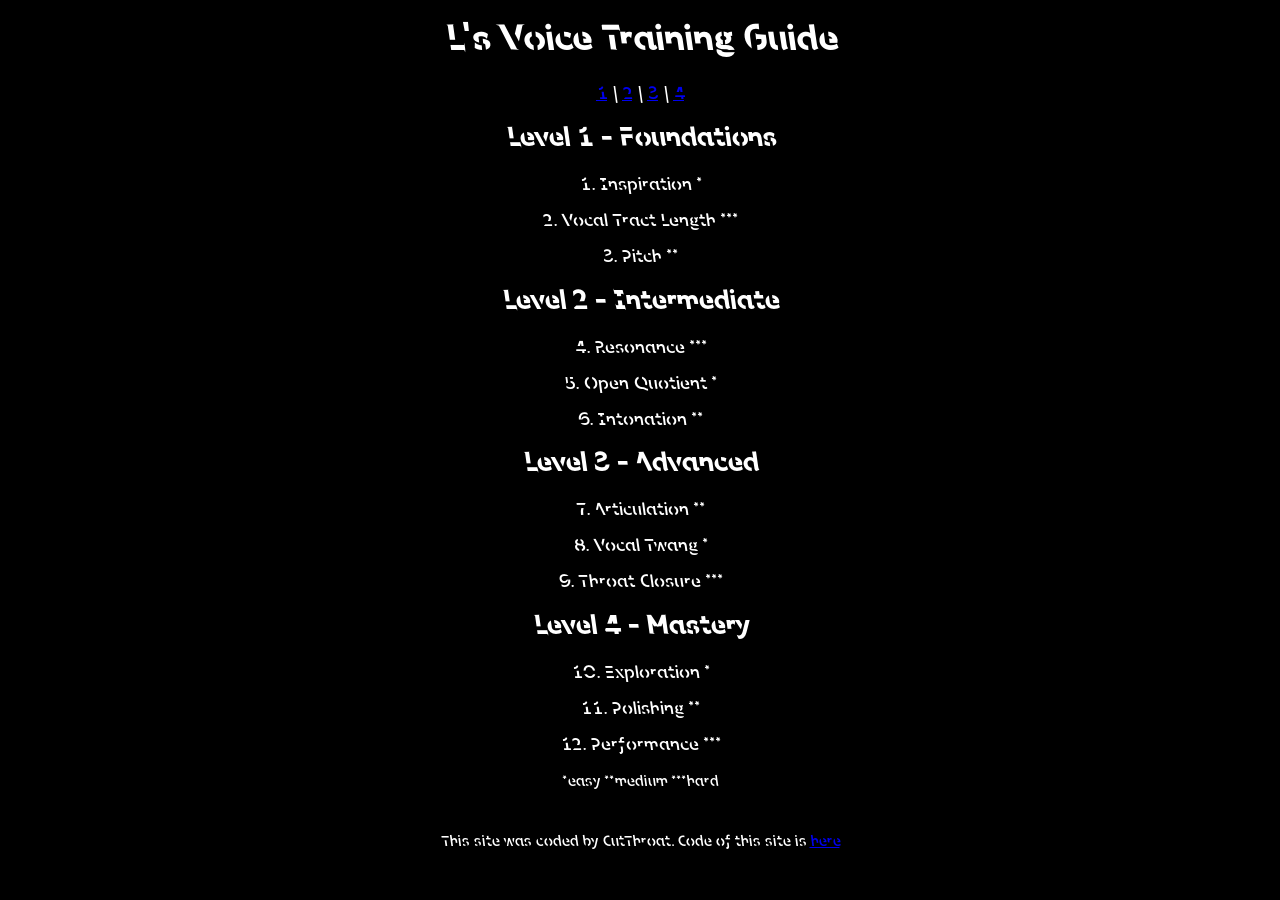
<file: index.html>
<!DOCTYPE html>
<html lang="en">
    <head>
        <link href="style/style.css" rel="stylesheet" type="text/css"/>
        <meta name="author" content="CutThroat">
        <meta name="description" content="Home page of L's Voice Training Guide Website">
        <meta charset="utf-8">
    </head>
    <body>
        <h1>L's Voice Training Guide</h1>
        <p><a href="1.html">1</a> | <a href="2.html">2</a> | <a href="3.html">3</a> | <a href="4.html">4</a></p>
        <h2>Level 1 - Foundations</h2>
        <p>1. Inspiration *</p>
        <p>2. Vocal Tract Length ***</p>
        <p>3. Pitch **</p>
        <h2>Level 2 - Intermediate</h2>
        <p>4. Resonance ***</p>
        <p>5. Open Quotient *</p>
        <p>6. Intonation **</p>
        <h2>Level 3 - Advanced</h2>
        <p>7. Articulation **</p>
        <p>8. Vocal Twang *</p>
        <p>9. Throat Closure ***</p>
        <h2>Level 4 - Mastery</h2>
        <p>10. Exploration *</p>
        <p>11. Polishing **</p>
        <p>12. Performance ***</p>
        <small>*easy **medium ***hard</small>
        <br>
        <br>
        <br>
        <footer><small>This site was coded by CutThroat. Code of this site is <a href="https://github.com/cutthroat78/Ls-Voice-Guide-Website">here</a></small></footer>
    </body>
</html>
</file>
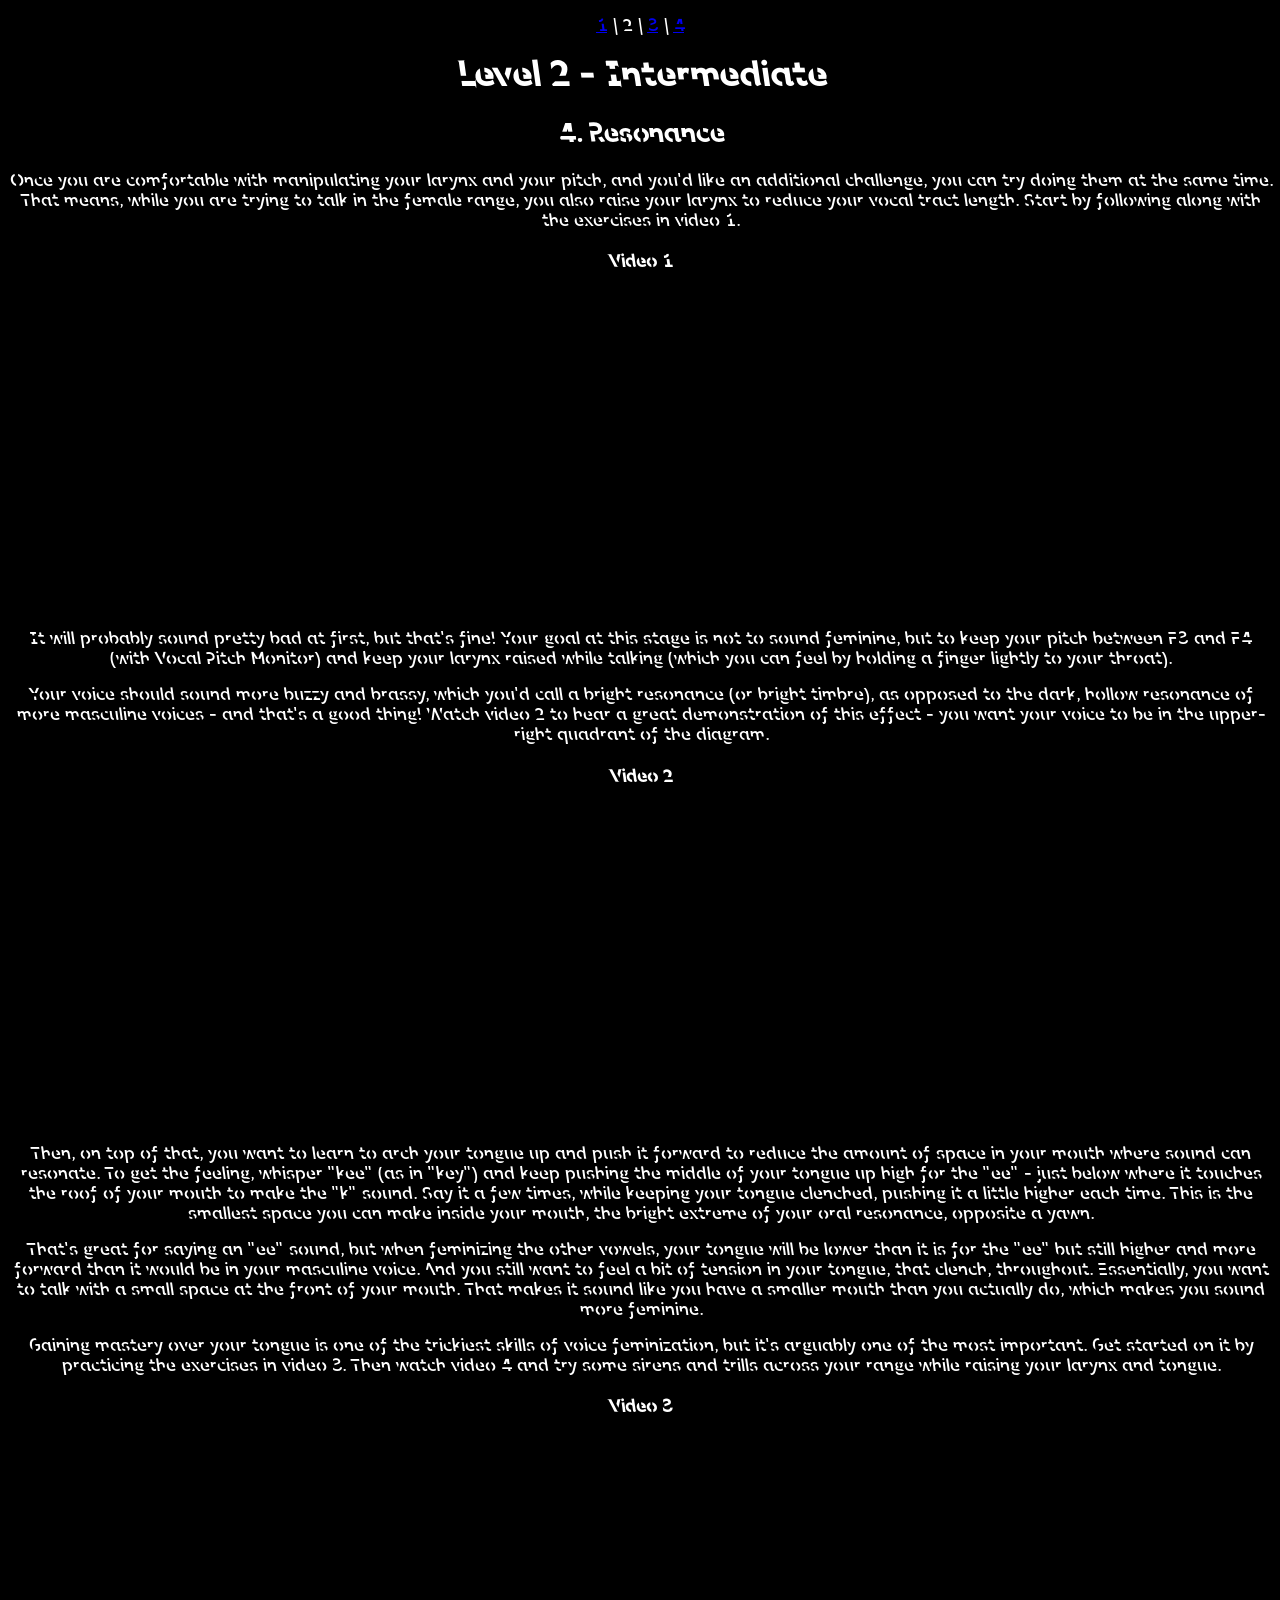
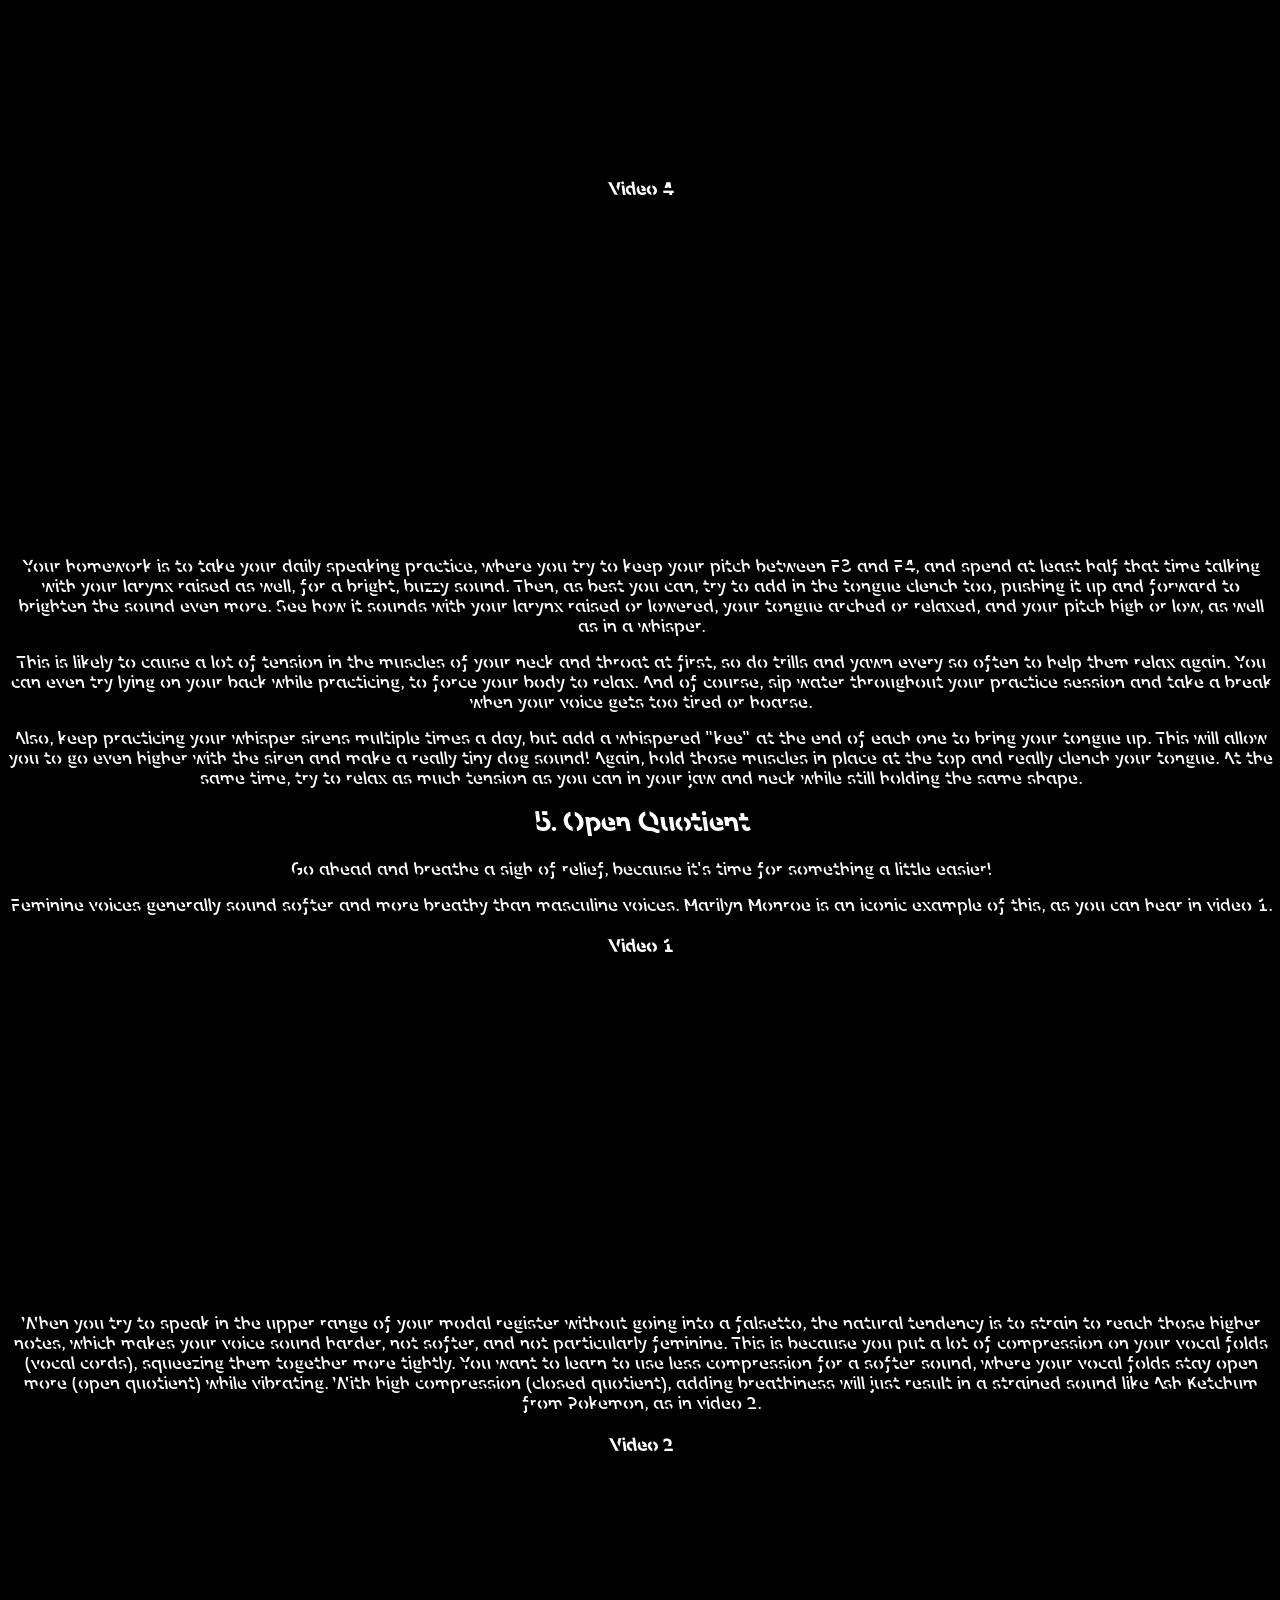
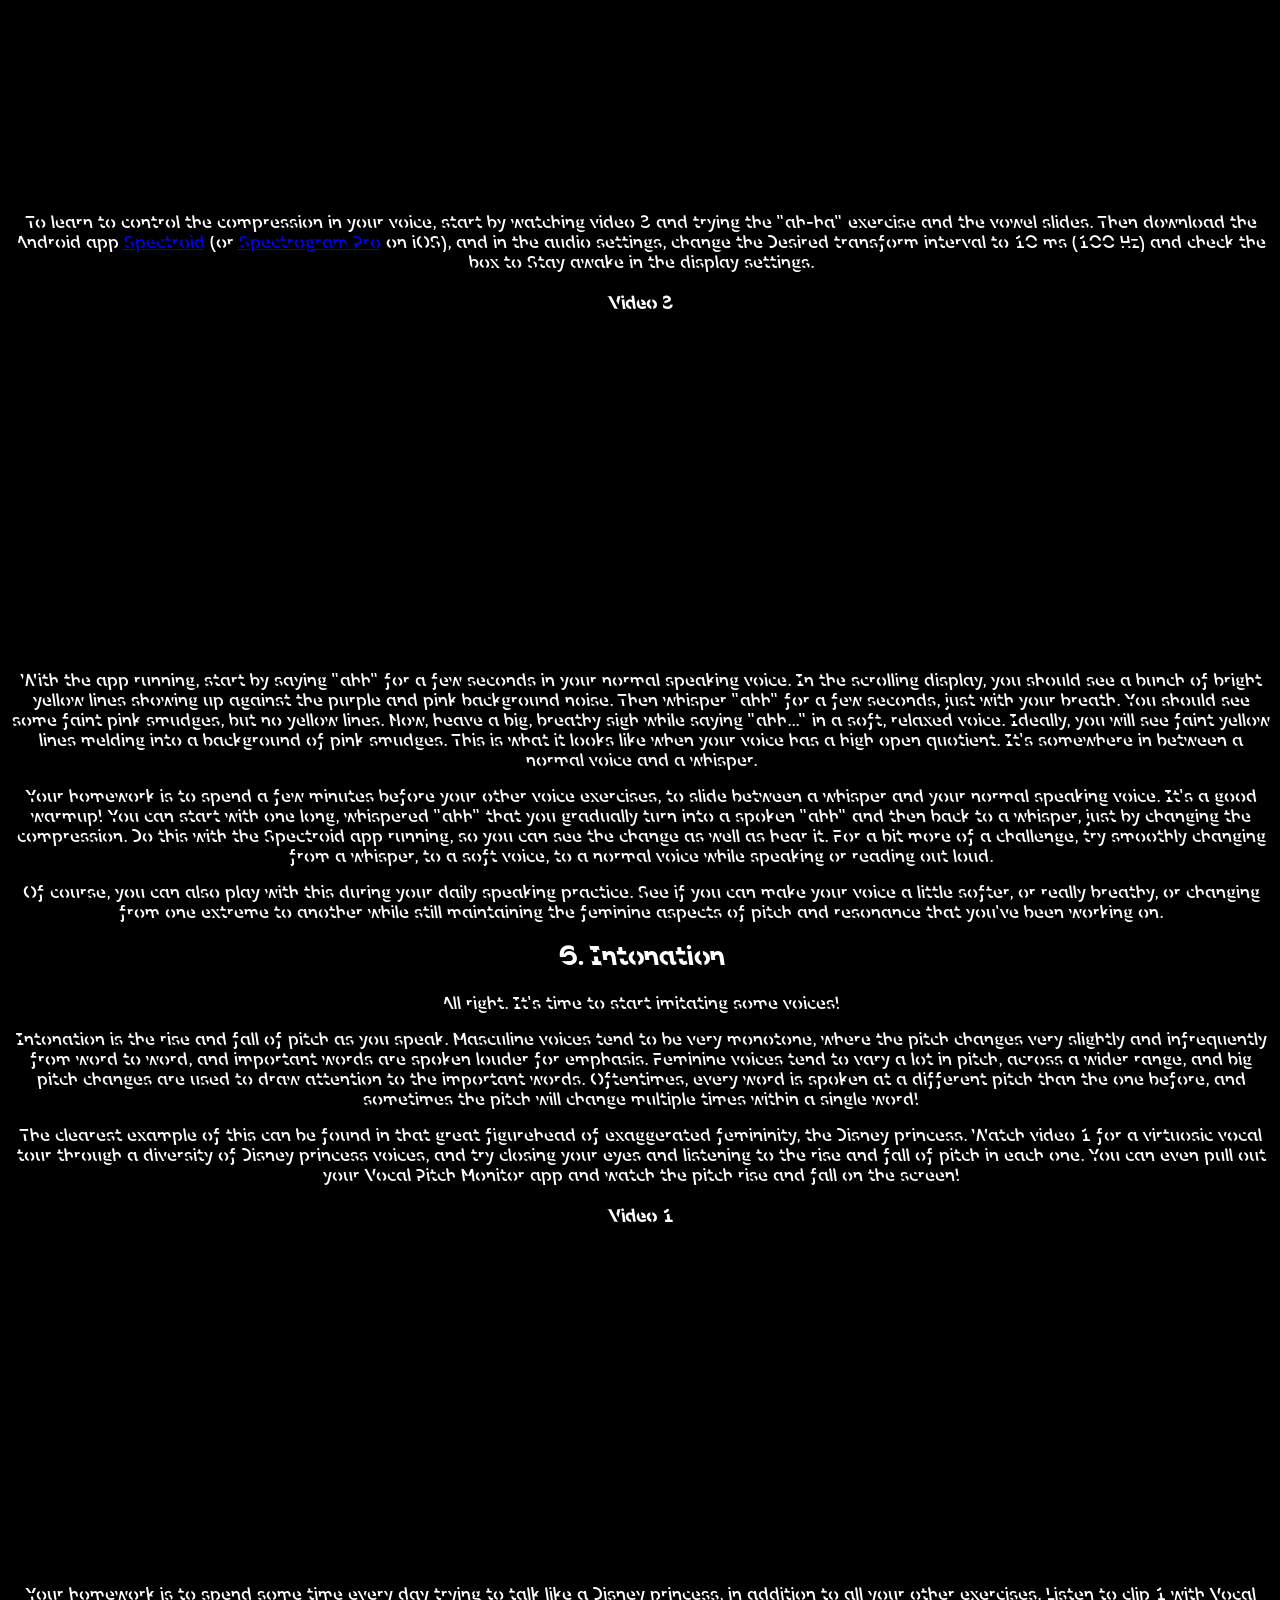
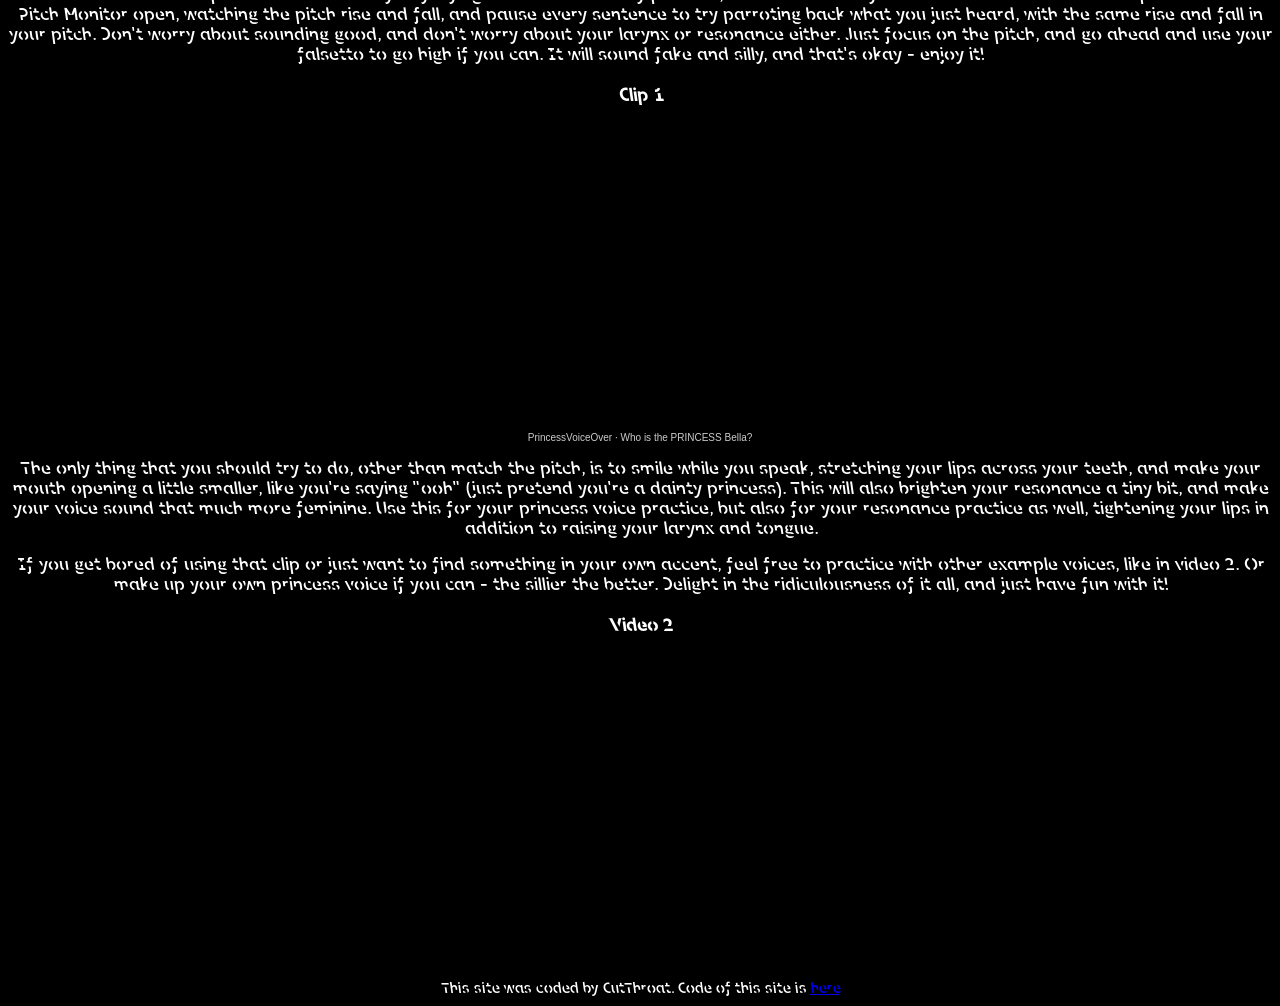
<file: 2.html>
<!DOCTYPE html>
<html lang="en">
    <head>
        <link href="style/style.css" rel="stylesheet" type="text/css"/>
        <meta name="author" content="CutThroat">
        <meta name="description" content="2nd Level of L's Voice Training Guide Website">
        <meta charset="utf-8">
    </head>
    <body>
        <p><a href="1.html">1</a> | <a>2</a> | <a href="3.html">3</a> | <a href="4.html">4</a></p>
        <h1>Level 2 - Intermediate</h1>
        <h2>4. Resonance</h2>
        <p>Once you are comfortable with manipulating your larynx and your pitch, and you'd like an additional challenge, you can try doing them at the same time. That means, while you are trying to talk in the female range, you also raise your larynx to reduce your vocal tract length. Start by following along with the exercises in video 1.</p>
        <h4>Video 1</h4>
        <iframe width="560" height="315" src="https://www.youtube.com/embed/iTViDd0QPEI" frameborder="0" allow="accelerometer; autoplay; clipboard-write; encrypted-media; gyroscope; picture-in-picture" allowfullscreen></iframe>
        <p>It will probably sound pretty bad at first, but that's fine! Your goal at this stage is not to sound feminine, but to keep your pitch between F3 and F4 (with Vocal Pitch Monitor) and keep your larynx raised while talking (which you can feel by holding a finger lightly to your throat).</p>
        <p>Your voice should sound more buzzy and brassy, which you'd call a bright resonance (or bright timbre), as opposed to the dark, hollow resonance of more masculine voices - and that's a good thing! Watch video 2 to hear a great demonstration of this effect - you want your voice to be in the upper-right quadrant of the diagram.</p>
        <h4>Video 2</h4>
        <iframe width="560" height="315" src="https://www.youtube.com/embed/21ZfGPp-Ves" frameborder="0" allow="accelerometer; autoplay; clipboard-write; encrypted-media; gyroscope; picture-in-picture" allowfullscreen></iframe>
        <p>Then, on top of that, you want to learn to arch your tongue up and push it forward to reduce the amount of space in your mouth where sound can resonate. To get the feeling, whisper "kee" (as in "key") and keep pushing the middle of your tongue up high for the "ee" - just below where it touches the roof of your mouth to make the "k" sound. Say it a few times, while keeping your tongue clenched, pushing it a little higher each time. This is the smallest space you can make inside your mouth, the bright extreme of your oral resonance, opposite a yawn.</p>
        <p>That's great for saying an "ee" sound, but when feminizing the other vowels, your tongue will be lower than it is for the "ee" but still higher and more forward than it would be in your masculine voice. And you still want to feel a bit of tension in your tongue, that clench, throughout. Essentially, you want to talk with a small space at the front of your mouth. That makes it sound like you have a smaller mouth than you actually do, which makes you sound more feminine.</p>
        <p>Gaining mastery over your tongue is one of the trickiest skills of voice feminization, but it's arguably one of the most important. Get started on it by practicing the exercises in video 3. Then watch video 4 and try some sirens and trills across your range while raising your larynx and tongue.</p>
        <h4>Video 3</h4>
        <iframe width="560" height="315" src="https://www.youtube.com/embed/yFot-l2iVHw" frameborder="0" allow="accelerometer; autoplay; clipboard-write; encrypted-media; gyroscope; picture-in-picture" allowfullscreen></iframe>
        <h4>Video 4</h4>
        <iframe width="560" height="315" src="https://www.youtube.com/embed/biZN6zcBpVo" frameborder="0" allow="accelerometer; autoplay; clipboard-write; encrypted-media; gyroscope; picture-in-picture" allowfullscreen></iframe>
        <p>Your homework is to take your daily speaking practice, where you try to keep your pitch between F3 and F4, and spend at least half that time talking with your larynx raised as well, for a bright, buzzy sound. Then, as best you can, try to add in the tongue clench too, pushing it up and forward to brighten the sound even more. See how it sounds with your larynx raised or lowered, your tongue arched or relaxed, and your pitch high or low, as well as in a whisper.</p>
        <p>This is likely to cause a lot of tension in the muscles of your neck and throat at first, so do trills and yawn every so often to help them relax again. You can even try lying on your back while practicing, to force your body to relax. And of course, sip water throughout your practice session and take a break when your voice gets too tired or hoarse.</p>
        <p>Also, keep practicing your whisper sirens multiple times a day, but add a whispered "kee" at the end of each one to bring your tongue up. This will allow you to go even higher with the siren and make a really tiny dog sound! Again, hold those muscles in place at the top and really clench your tongue. At the same time, try to relax as much tension as you can in your jaw and neck while still holding the same shape.</p>
        <h2>5. Open Quotient</h2>
        <p>Go ahead and breathe a sigh of relief, because it's time for something a little easier!</p>
        <p>Feminine voices generally sound softer and more breathy than masculine voices. Marilyn Monroe is an iconic example of this, as you can hear in video 1.</p>
        <h4>Video 1</h4>
        <iframe width="560" height="315" src="https://www.youtube.com/embed/ikUjhv4iT58" frameborder="0" allow="accelerometer; autoplay; clipboard-write; encrypted-media; gyroscope; picture-in-picture" allowfullscreen></iframe>
        <p>When you try to speak in the upper range of your modal register without going into a falsetto, the natural tendency is to strain to reach those higher notes, which makes your voice sound harder, not softer, and not particularly feminine. This is because you put a lot of compression on your vocal folds (vocal cords), squeezing them together more tightly. You want to learn to use less compression for a softer sound, where your vocal folds stay open more (open quotient) while vibrating. With high compression (closed quotient), adding breathiness will just result in a strained sound like Ash Ketchum from Pokemon, as in video 2.</p>
        <h4>Video 2</h4>
        <iframe width="560" height="315" src="https://www.youtube.com/embed/s-0DuYcWeBE" frameborder="0" allow="accelerometer; autoplay; clipboard-write; encrypted-media; gyroscope; picture-in-picture" allowfullscreen></iframe>
        <p>To learn to control the compression in your voice, start by watching video 3 and trying the "ah-ha" exercise and the vowel slides. Then download the Android app <a href="https://play.google.com/store/apps/details?id=org.intoorbit.spectrum&hl=en_US">Spectroid</a> (or <a href="https://apps.apple.com/us/app/spectrogram-pro-with-super-smooth-60hz-update/id415301721">Spectrogram Pro</a> on iOS), and in the audio settings, change the Desired transform interval to 10 ms (100 Hz) and check the box to Stay awake in the display settings.</p>
        <h4>Video 3</h4>
        <iframe width="560" height="315" src="https://www.youtube.com/embed/J9K74QEzntA?start=240" frameborder="0" allow="accelerometer; autoplay; clipboard-write; encrypted-media; gyroscope; picture-in-picture" allowfullscreen></iframe>
        <p>With the app running, start by saying "ahh" for a few seconds in your normal speaking voice. In the scrolling display, you should see a bunch of bright yellow lines showing up against the purple and pink background noise. Then whisper "ahh" for a few seconds, just with your breath. You should see some faint pink smudges, but no yellow lines. Now, heave a big, breathy sigh while saying "ahh..." in a soft, relaxed voice. Ideally, you will see faint yellow lines melding into a background of pink smudges. This is what it looks like when your voice has a high open quotient. It's somewhere in between a normal voice and a whisper.</p>
        <p>Your homework is to spend a few minutes before your other voice exercises, to slide between a whisper and your normal speaking voice. It's a good warmup! You can start with one long, whispered "ahh" that you gradually turn into a spoken "ahh" and then back to a whisper, just by changing the compression. Do this with the Spectroid app running, so you can see the change as well as hear it. For a bit more of a challenge, try smoothly changing from a whisper, to a soft voice, to a normal voice while speaking or reading out loud.</p>
        <p>Of course, you can also play with this during your daily speaking practice. See if you can make your voice a little softer, or really breathy, or changing from one extreme to another while still maintaining the feminine aspects of pitch and resonance that you've been working on.</p>
        <h2>6. Intonation</h2>
        <p>All right. It's time to start imitating some voices!</p>
        <p>Intonation is the rise and fall of pitch as you speak. Masculine voices tend to be very monotone, where the pitch changes very slightly and infrequently from word to word, and important words are spoken louder for emphasis. Feminine voices tend to vary a lot in pitch, across a wider range, and big pitch changes are used to draw attention to the important words. Oftentimes, every word is spoken at a different pitch than the one before, and sometimes the pitch will change multiple times within a single word!</p>
        <p>The clearest example of this can be found in that great figurehead of exaggerated femininity, the Disney princess. Watch video 1 for a virtuosic vocal tour through a diversity of Disney princess voices, and try closing your eyes and listening to the rise and fall of pitch in each one. You can even pull out your Vocal Pitch Monitor app and watch the pitch rise and fall on the screen!</p>
        <h4>Video 1</h4>
        <iframe width="560" height="315" src="https://www.youtube.com/embed/O5zntdPGd00?start=223" frameborder="0" allow="accelerometer; autoplay; clipboard-write; encrypted-media; gyroscope; picture-in-picture" allowfullscreen></iframe>
        <p>Your homework is to spend some time every day trying to talk like a Disney princess, in addition to all your other exercises. Listen to clip 1 with Vocal Pitch Monitor open, watching the pitch rise and fall, and pause every sentence to try parroting back what you just heard, with the same rise and fall in your pitch. Don't worry about sounding good, and don't worry about your larynx or resonance either. Just focus on the pitch, and go ahead and use your falsetto to go high if you can. It will sound fake and silly, and that's okay - enjoy it!</p>
        <h4>Clip 1</h4>
        <iframe width="100%" height="300" scrolling="no" frameborder="no" allow="autoplay" src="https://w.soundcloud.com/player/?url=https%3A//api.soundcloud.com/tracks/110794074&color=%23ff5500&auto_play=false&hide_related=false&show_comments=true&show_user=true&show_reposts=false&show_teaser=true&visual=true"></iframe><div style="font-size: 10px; color: #cccccc;line-break: anywhere;word-break: normal;overflow: hidden;white-space: nowrap;text-overflow: ellipsis; font-family: Interstate,Lucida Grande,Lucida Sans Unicode,Lucida Sans,Garuda,Verdana,Tahoma,sans-serif;font-weight: 100;"><a href="https://soundcloud.com/princessvoiceover" title="PrincessVoiceOver" target="_blank" style="color: #cccccc; text-decoration: none;">PrincessVoiceOver</a> · <a href="https://soundcloud.com/princessvoiceover/about-princess-voice-over" title="Who is the PRINCESS Bella?" target="_blank" style="color: #cccccc; text-decoration: none;">Who is the PRINCESS Bella?</a></div>
        <p>The only thing that you should try to do, other than match the pitch, is to smile while you speak, stretching your lips across your teeth, and make your mouth opening a little smaller, like you're saying "ooh" (just pretend you're a dainty princess). This will also brighten your resonance a tiny bit, and make your voice sound that much more feminine. Use this for your princess voice practice, but also for your resonance practice as well, tightening your lips in addition to raising your larynx and tongue.</p>
        <p>If you get bored of using that clip or just want to find something in your own accent, feel free to practice with other example voices, like in video 2. Or make up your own princess voice if you can - the sillier the better. Delight in the ridiculousness of it all, and just have fun with it!</p>
        <h4>Video 2</h4>
        <iframe width="560" height="315" src="https://www.youtube.com/embed/G4pLz-_CImE" frameborder="0" allow="accelerometer; autoplay; clipboard-write; encrypted-media; gyroscope; picture-in-picture" allowfullscreen></iframe>
        <footer><small>This site was coded by CutThroat. Code of this site is <a href="https://github.com/cutthroat78/Ls-Voice-Guide-Website">here</a></small></footer>
    </body>
</html>
</file>
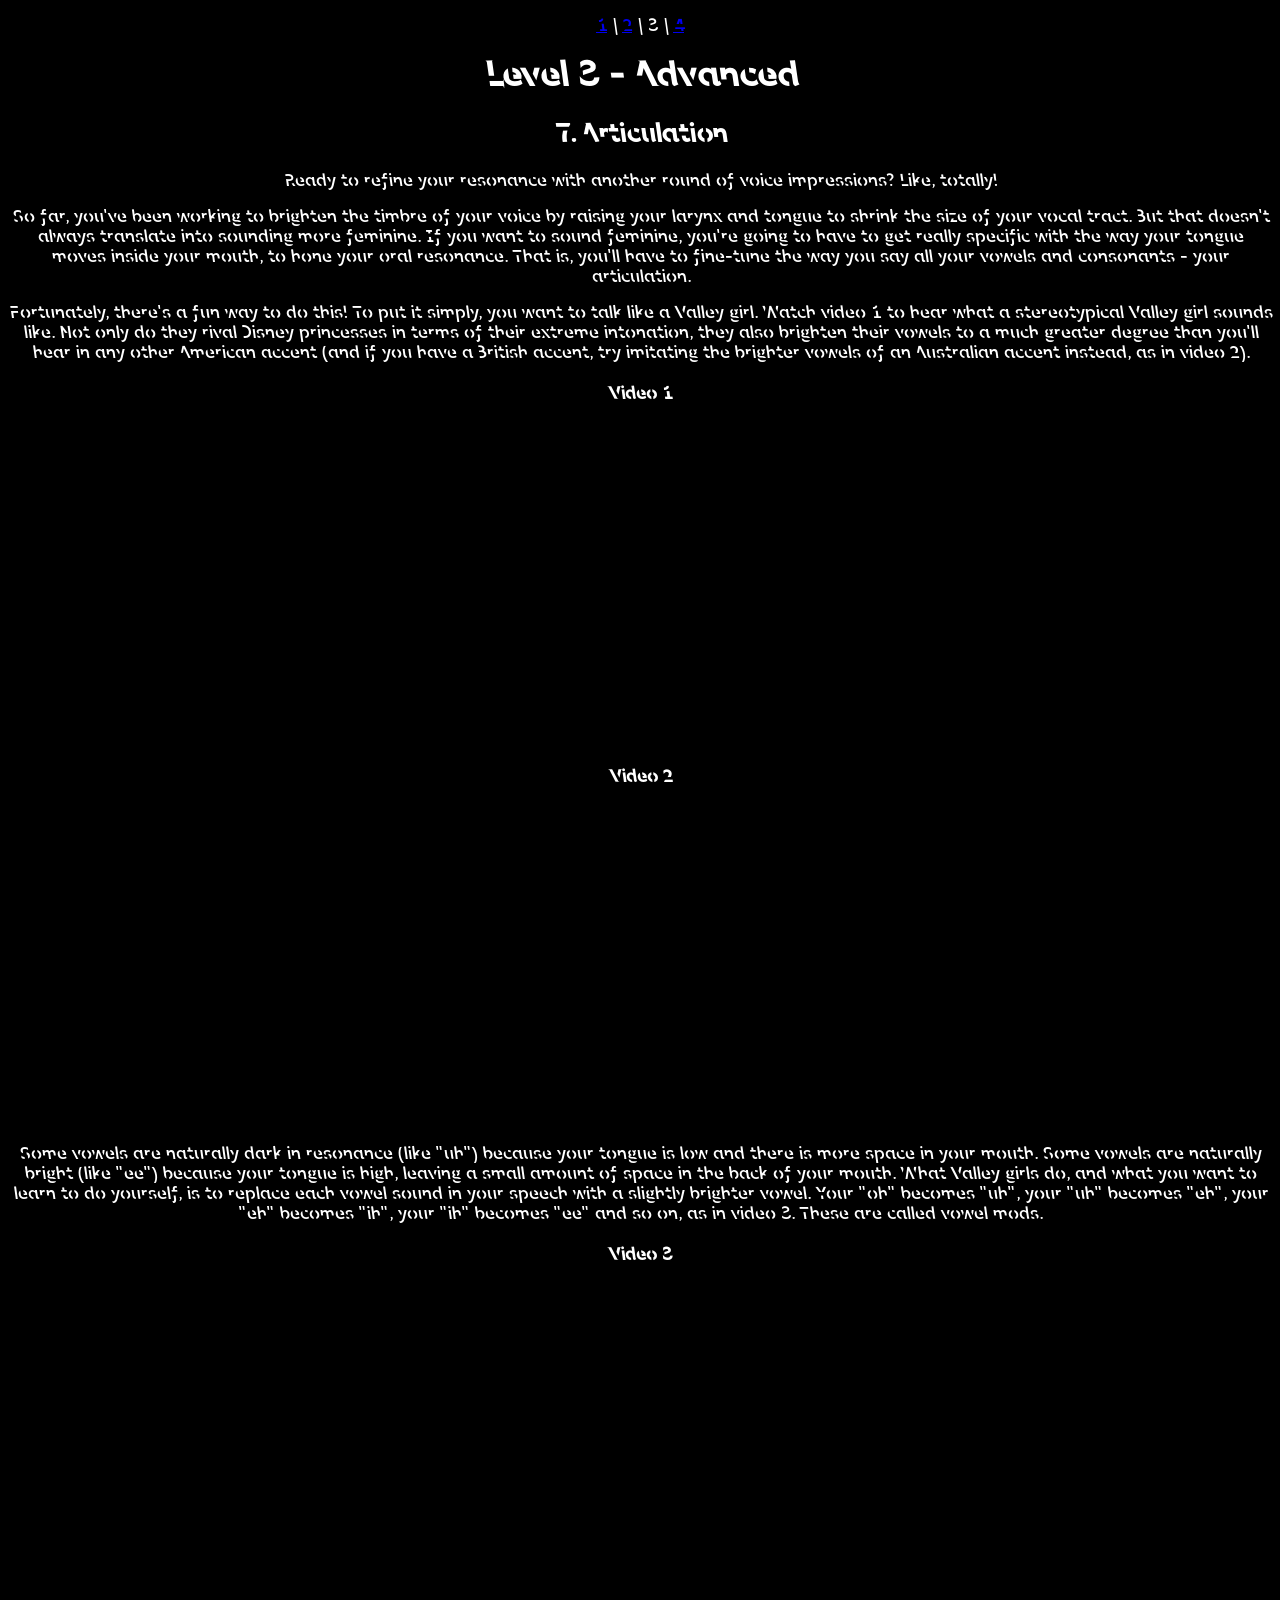
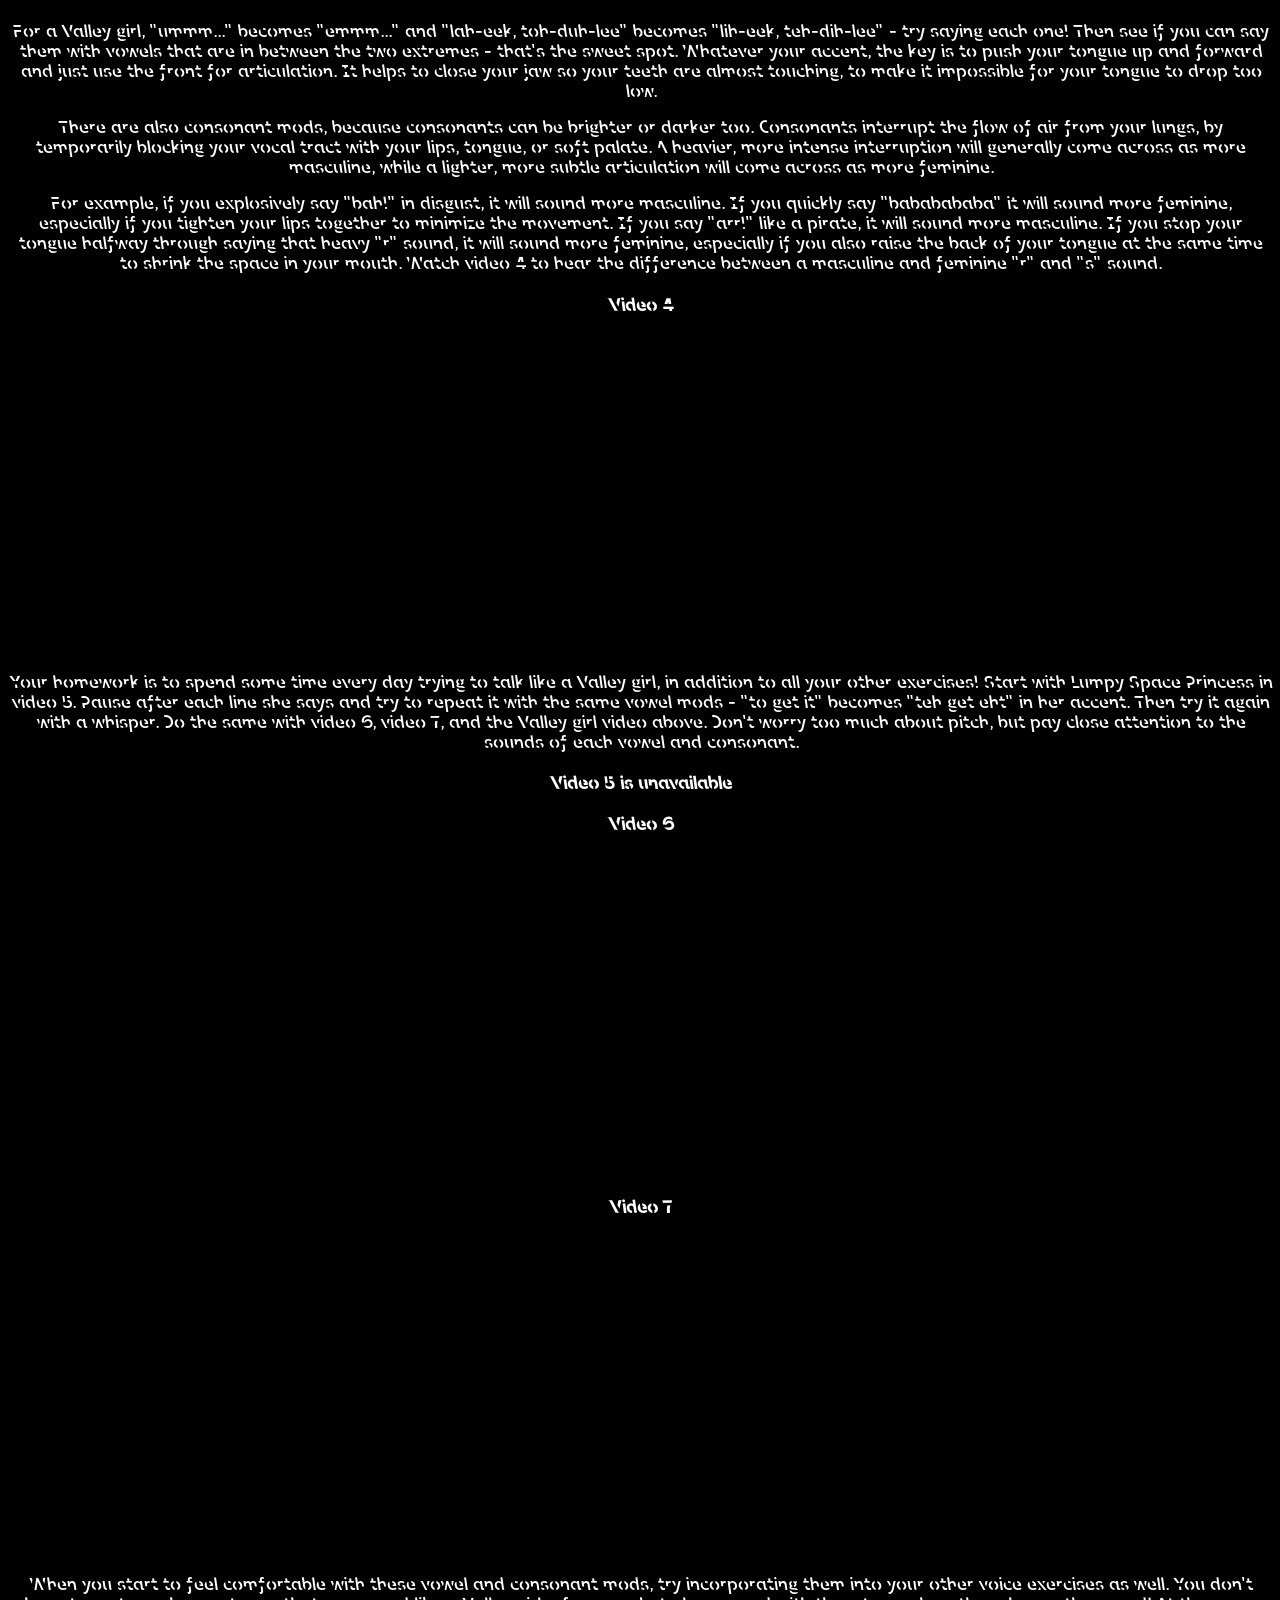
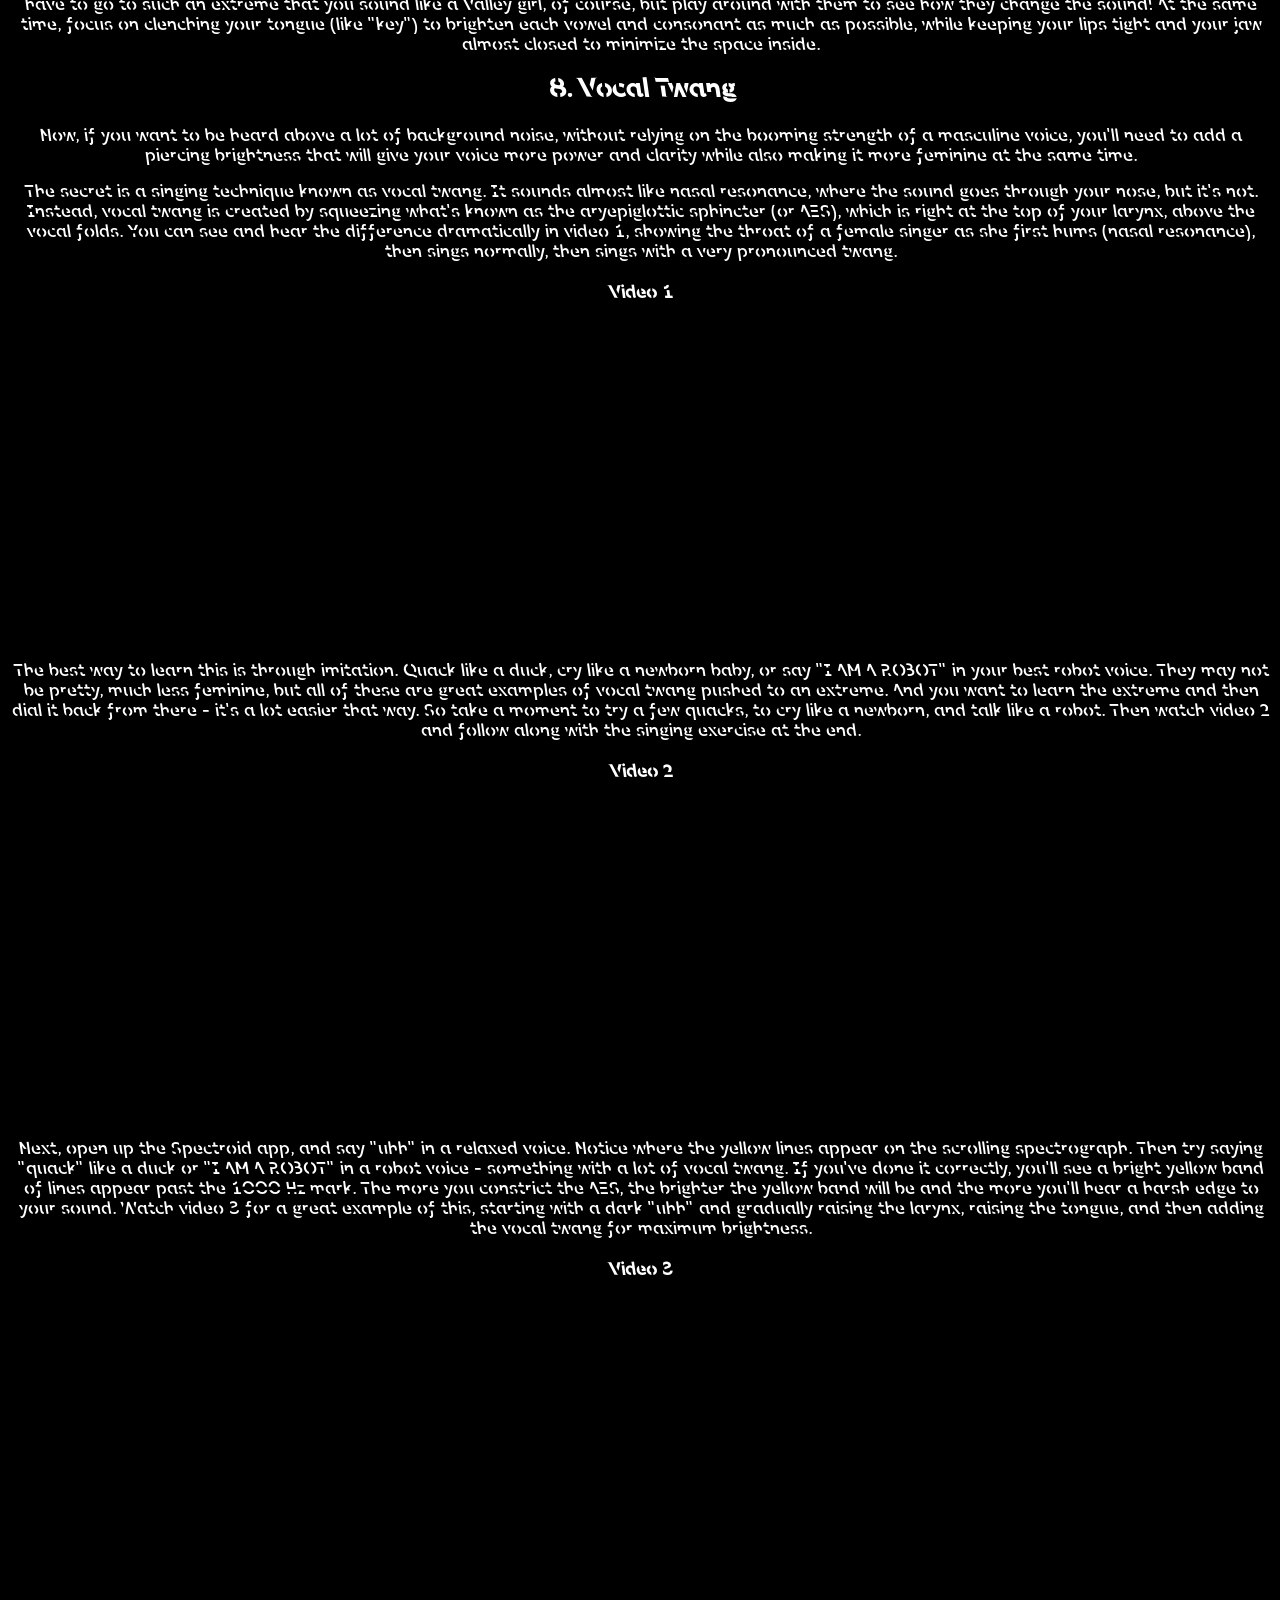
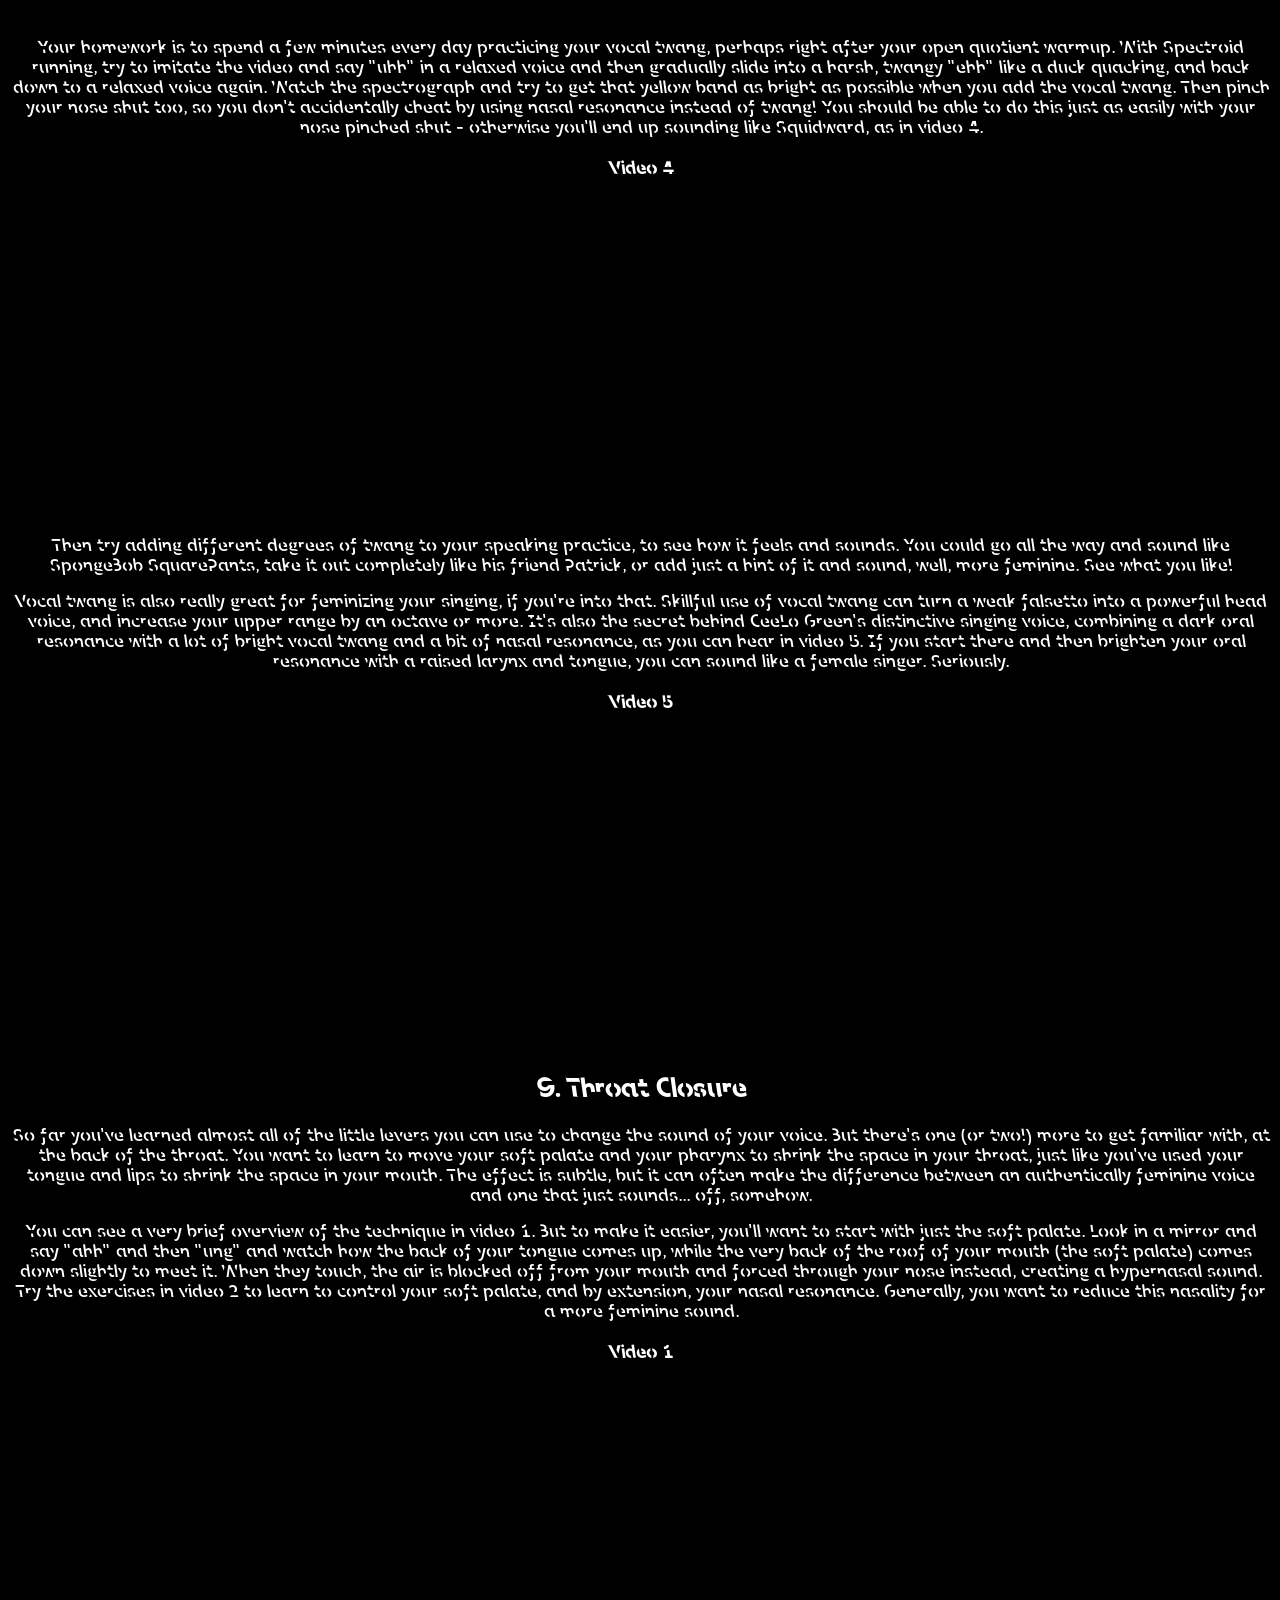
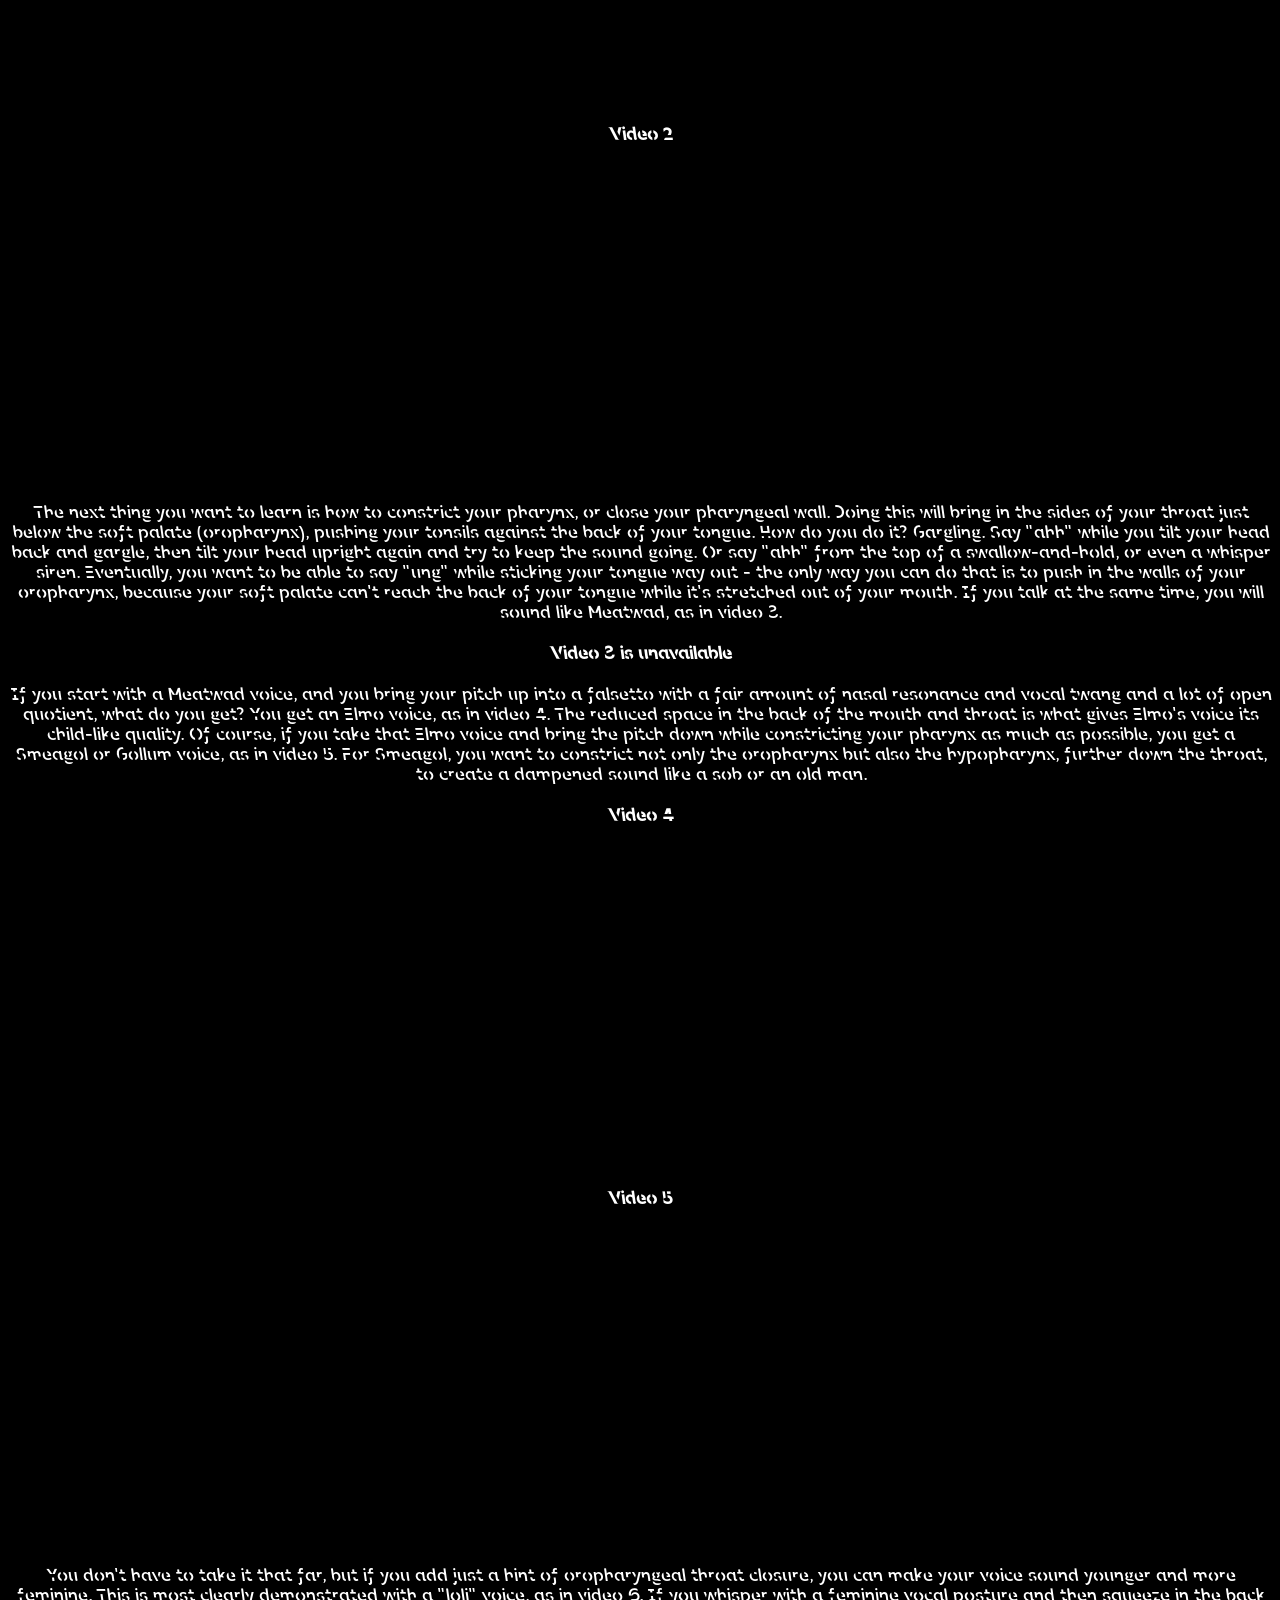
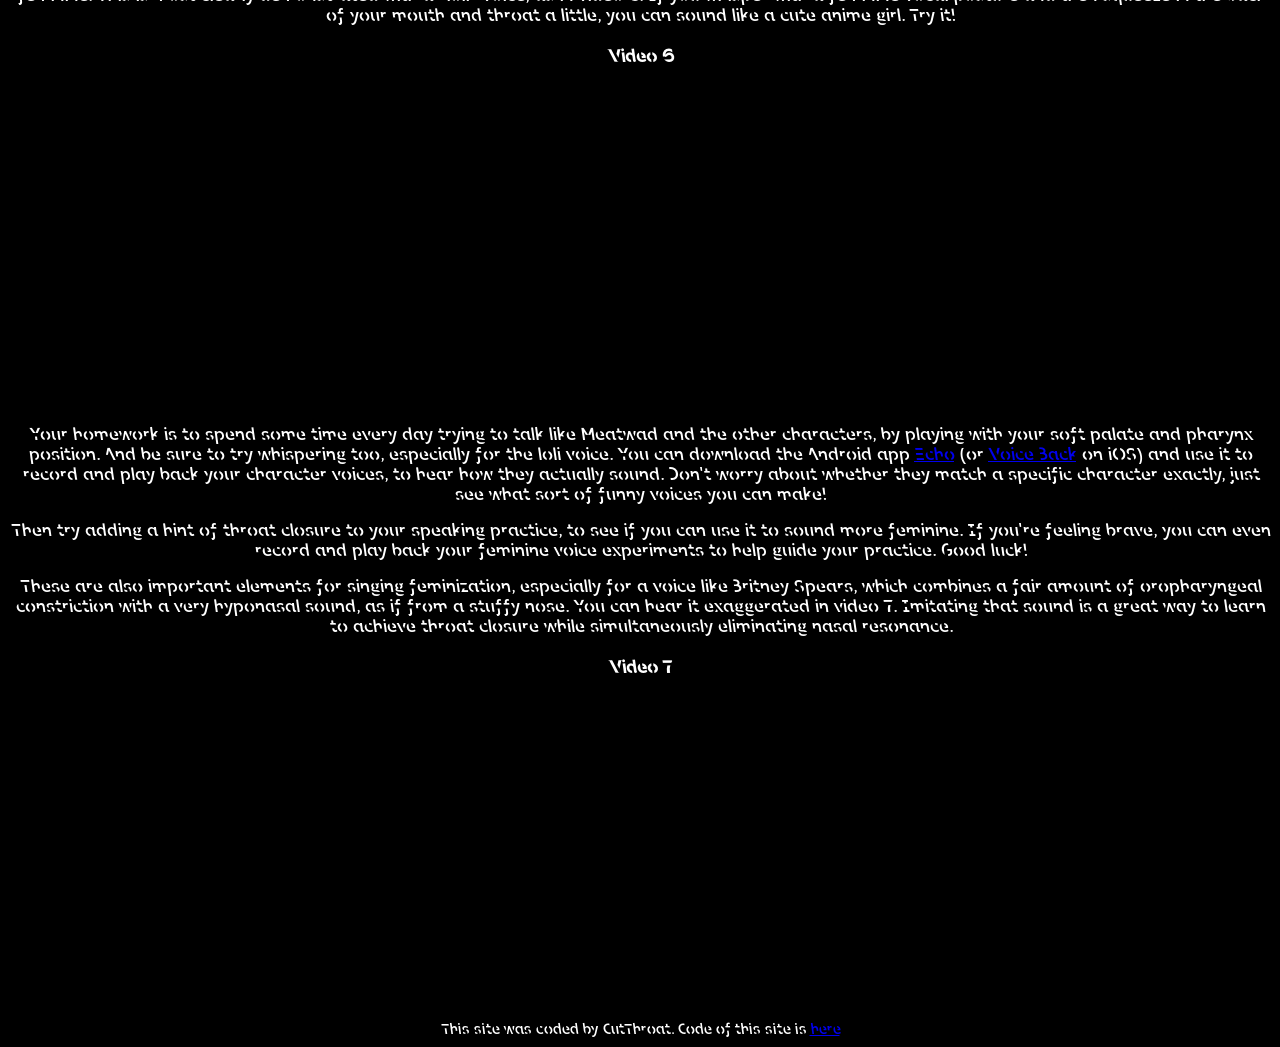
<file: 3.html>
<!DOCTYPE html>
<html lang="en">
    <head>
        <link href="style/style.css" rel="stylesheet" type="text/css"/>
        <meta name="author" content="CutThroat">
        <meta name="description" content="3rd Level of L's Voice Training Guide Website">
        <meta charset="utf-8">
    </head>
    <body>
        <p><a href="1.html">1</a> | <a href="2.html">2</a> | <a>3</a> | <a href="4.html">4</a></p>
        <h1>Level 3 - Advanced</h1>
        <h2>7. Articulation</h2>
        <p>Ready to refine your resonance with another round of voice impressions? Like, totally!</p>
        <p>So far, you've been working to brighten the timbre of your voice by raising your larynx and tongue to shrink the size of your vocal tract. But that doesn't always translate into sounding more feminine. If you want to sound feminine, you're going to have to get really specific with the way your tongue moves inside your mouth, to hone your oral resonance. That is, you'll have to fine-tune the way you say all your vowels and consonants - your articulation.</p>
        <p>Fortunately, there's a fun way to do this! To put it simply, you want to talk like a Valley girl. Watch video 1 to hear what a stereotypical Valley girl sounds like. Not only do they rival Disney princesses in terms of their extreme intonation, they also brighten their vowels to a much greater degree than you'll hear in any other American accent (and if you have a British accent, try imitating the brighter vowels of an Australian accent instead, as in video 2).</p>
        <h4>Video 1</h4>
        <iframe width="560" height="315" src="https://www.youtube.com/embed/XPv5vradEw8" frameborder="0" allow="accelerometer; autoplay; clipboard-write; encrypted-media; gyroscope; picture-in-picture" allowfullscreen></iframe>
        <h4>Video 2</h4>
        <iframe width="560" height="315" src="https://www.youtube.com/embed/mIBg-w6TNLE" frameborder="0" allow="accelerometer; autoplay; clipboard-write; encrypted-media; gyroscope; picture-in-picture" allowfullscreen></iframe>
        <p>Some vowels are naturally dark in resonance (like "uh") because your tongue is low and there is more space in your mouth. Some vowels are naturally bright (like "ee") because your tongue is high, leaving a small amount of space in the back of your mouth. What Valley girls do, and what you want to learn to do yourself, is to replace each vowel sound in your speech with a slightly brighter vowel. Your "oh" becomes "uh", your "uh" becomes "eh", your "eh" becomes "ih", your "ih" becomes "ee" and so on, as in video 3. These are called vowel mods.</p>
        <h4>Video 3</h4>
        <iframe width="560" height="315" src="https://www.youtube.com/embed/dZKzuVfUv3E?start=62" frameborder="0" allow="accelerometer; autoplay; clipboard-write; encrypted-media; gyroscope; picture-in-picture" allowfullscreen></iframe>
        <p>For a Valley girl, "ummm..." becomes "emmm..." and "lah-eek, toh-duh-lee" becomes "lih-eek, teh-dih-lee" - try saying each one! Then see if you can say them with vowels that are in between the two extremes - that's the sweet spot. Whatever your accent, the key is to push your tongue up and forward and just use the front for articulation. It helps to close your jaw so your teeth are almost touching, to make it impossible for your tongue to drop too low.</p>
        <p>There are also consonant mods, because consonants can be brighter or darker too. Consonants interrupt the flow of air from your lungs, by temporarily blocking your vocal tract with your lips, tongue, or soft palate. A heavier, more intense interruption will generally come across as more masculine, while a lighter, more subtle articulation will come across as more feminine.</p>
        <p>For example, if you explosively say "bah!" in disgust, it will sound more masculine. If you quickly say "bababababa" it will sound more feminine, especially if you tighten your lips together to minimize the movement. If you say "arr!" like a pirate, it will sound more masculine. If you stop your tongue halfway through saying that heavy "r" sound, it will sound more feminine, especially if you also raise the back of your tongue at the same time to shrink the space in your mouth. Watch video 4 to hear the difference between a masculine and feminine "r" and "s" sound.</p>
        <h4>Video 4</h4>
        <iframe width="560" height="315" src="https://www.youtube.com/embed/lGHoIjPJ7nc?start=164" frameborder="0" allow="accelerometer; autoplay; clipboard-write; encrypted-media; gyroscope; picture-in-picture" allowfullscreen></iframe>
        <p>Your homework is to spend some time every day trying to talk like a Valley girl, in addition to all your other exercises! Start with Lumpy Space Princess in video 5. Pause after each line she says and try to repeat it with the same vowel mods - "to get it" becomes "teh get eht" in her accent. Then try it again with a whisper. Do the same with video 6, video 7, and the Valley girl video above. Don't worry too much about pitch, but pay close attention to the sounds of each vowel and consonant.</p>
        <h4>Video 5 is unavailable</h4>
        <h4>Video 6</h4>
        <iframe width="560" height="315" src="https://www.youtube.com/embed/fETaoJBhY9g" frameborder="0" allow="accelerometer; autoplay; clipboard-write; encrypted-media; gyroscope; picture-in-picture" allowfullscreen></iframe>
        <h4>Video 7</h4>
        <iframe width="560" height="315" src="https://www.youtube.com/embed/l2OhyLfrogI" frameborder="0" allow="accelerometer; autoplay; clipboard-write; encrypted-media; gyroscope; picture-in-picture" allowfullscreen></iframe>
        <p>When you start to feel comfortable with these vowel and consonant mods, try incorporating them into your other voice exercises as well. You don't have to go to such an extreme that you sound like a Valley girl, of course, but play around with them to see how they change the sound! At the same time, focus on clenching your tongue (like "key") to brighten each vowel and consonant as much as possible, while keeping your lips tight and your jaw almost closed to minimize the space inside.</p>
        <h2>8. Vocal Twang</h2>
        <p>Now, if you want to be heard above a lot of background noise, without relying on the booming strength of a masculine voice, you'll need to add a piercing brightness that will give your voice more power and clarity while also making it more feminine at the same time.</p>
        <p>The secret is a singing technique known as vocal twang. It sounds almost like nasal resonance, where the sound goes through your nose, but it's not. Instead, vocal twang is created by squeezing what's known as the aryepiglottic sphincter (or AES), which is right at the top of your larynx, above the vocal folds. You can see and hear the difference dramatically in video 1, showing the throat of a female singer as she first hums (nasal resonance), then sings normally, then sings with a very pronounced twang.</p>
        <h4>Video 1</h4>
        <iframe width="560" height="315" src="https://www.youtube.com/embed/ERAFQic5A-4" frameborder="0" allow="accelerometer; autoplay; clipboard-write; encrypted-media; gyroscope; picture-in-picture" allowfullscreen></iframe>
        <p>The best way to learn this is through imitation. Quack like a duck, cry like a newborn baby, or say "I AM A ROBOT" in your best robot voice. They may not be pretty, much less feminine, but all of these are great examples of vocal twang pushed to an extreme. And you want to learn the extreme and then dial it back from there - it's a lot easier that way. So take a moment to try a few quacks, to cry like a newborn, and talk like a robot. Then watch video 2 and follow along with the singing exercise at the end.</p>
        <h4>Video 2</h4>
        <iframe width="560" height="315" src="https://www.youtube.com/embed/1BLVrYKmwvc" frameborder="0" allow="accelerometer; autoplay; clipboard-write; encrypted-media; gyroscope; picture-in-picture" allowfullscreen></iframe>
        <p>Next, open up the Spectroid app, and say "uhh" in a relaxed voice. Notice where the yellow lines appear on the scrolling spectrograph. Then try saying "quack" like a duck or "I AM A ROBOT" in a robot voice - something with a lot of vocal twang. If you've done it correctly, you'll see a bright yellow band of lines appear past the 1000 Hz mark. The more you constrict the AES, the brighter the yellow band will be and the more you'll hear a harsh edge to your sound. Watch video 3 for a great example of this, starting with a dark "uhh" and gradually raising the larynx, raising the tongue, and then adding the vocal twang for maximum brightness.</p>
        <h4>Video 3</h4>
        <iframe width="560" height="315" src="https://www.youtube.com/embed/xAvCrxaLRvI" frameborder="0" allow="accelerometer; autoplay; clipboard-write; encrypted-media; gyroscope; picture-in-picture" allowfullscreen></iframe>
        <p>Your homework is to spend a few minutes every day practicing your vocal twang, perhaps right after your open quotient warmup. With Spectroid running, try to imitate the video and say "uhh" in a relaxed voice and then gradually slide into a harsh, twangy "ehh" like a duck quacking, and back down to a relaxed voice again. Watch the spectrograph and try to get that yellow band as bright as possible when you add the vocal twang. Then pinch your nose shut too, so you don't accidentally cheat by using nasal resonance instead of twang! You should be able to do this just as easily with your nose pinched shut - otherwise you'll end up sounding like Squidward, as in video 4.</p>
        <h4>Video 4</h4>
        <iframe width="560" height="315" src="https://www.youtube.com/embed/E5BzhG_sKUw?start=43" frameborder="0" allow="accelerometer; autoplay; clipboard-write; encrypted-media; gyroscope; picture-in-picture" allowfullscreen></iframe>
        <p>Then try adding different degrees of twang to your speaking practice, to see how it feels and sounds. You could go all the way and sound like SpongeBob SquarePants, take it out completely like his friend Patrick, or add just a hint of it and sound, well, more feminine. See what you like!</p>
        <p>Vocal twang is also really great for feminizing your singing, if you're into that. Skillful use of vocal twang can turn a weak falsetto into a powerful head voice, and increase your upper range by an octave or more. It's also the secret behind CeeLo Green's distinctive singing voice, combining a dark oral resonance with a lot of bright vocal twang and a bit of nasal resonance, as you can hear in video 5. If you start there and then brighten your oral resonance with a raised larynx and tongue, you can sound like a female singer. Seriously.</p>
        <h4>Video 5</h4>
        <iframe width="560" height="315" src="https://www.youtube.com/embed/bKxodgpyGec" frameborder="0" allow="accelerometer; autoplay; clipboard-write; encrypted-media; gyroscope; picture-in-picture" allowfullscreen></iframe>
        <h2>9. Throat Closure</h2>
        <p>So far you've learned almost all of the little levers you can use to change the sound of your voice. But there's one (or two!) more to get familiar with, at the back of the throat. You want to learn to move your soft palate and your pharynx to shrink the space in your throat, just like you've used your tongue and lips to shrink the space in your mouth. The effect is subtle, but it can often make the difference between an authentically feminine voice and one that just sounds... off, somehow.</p>
        <p>You can see a very brief overview of the technique in video 1. But to make it easier, you'll want to start with just the soft palate. Look in a mirror and say "ahh" and then "ung" and watch how the back of your tongue comes up, while the very back of the roof of your mouth (the soft palate) comes down slightly to meet it. When they touch, the air is blocked off from your mouth and forced through your nose instead, creating a hypernasal sound. Try the exercises in video 2 to learn to control your soft palate, and by extension, your nasal resonance. Generally, you want to reduce this nasality for a more feminine sound.</p>
        <h4>Video 1</h4>
        <iframe width="560" height="315" src="https://www.youtube.com/embed/lGHoIjPJ7nc?start=68" frameborder="0" allow="accelerometer; autoplay; clipboard-write; encrypted-media; gyroscope; picture-in-picture" allowfullscreen></iframe>
        <h4>Video 2</h4>
        <iframe width="560" height="315" src="https://www.youtube.com/embed/phuaeXjWpSQ" frameborder="0" allow="accelerometer; autoplay; clipboard-write; encrypted-media; gyroscope; picture-in-picture" allowfullscreen></iframe>
        <p>The next thing you want to learn is how to constrict your pharynx, or close your pharyngeal wall. Doing this will bring in the sides of your throat just below the soft palate (oropharynx), pushing your tonsils against the back of your tongue. How do you do it? Gargling. Say "ahh" while you tilt your head back and gargle, then tilt your head upright again and try to keep the sound going. Or say "ahh" from the top of a swallow-and-hold, or even a whisper siren. Eventually, you want to be able to say "ung" while sticking your tongue way out - the only way you can do that is to push in the walls of your oropharynx, because your soft palate can't reach the back of your tongue while it's stretched out of your mouth. If you talk at the same time, you will sound like Meatwad, as in video 3.</p>
        <h4>Video 3 is unavailable</h4>
        <p>If you start with a Meatwad voice, and you bring your pitch up into a falsetto with a fair amount of nasal resonance and vocal twang and a lot of open quotient, what do you get? You get an Elmo voice, as in video 4. The reduced space in the back of the mouth and throat is what gives Elmo's voice its child-like quality. Of course, if you take that Elmo voice and bring the pitch down while constricting your pharynx as much as possible, you get a Smeagol or Gollum voice, as in video 5. For Smeagol, you want to constrict not only the oropharynx but also the hypopharynx, further down the throat, to create a dampened sound like a sob or an old man.</p>
        <h4>Video 4</h4>
        <iframe width="560" height="315" src="https://www.youtube.com/embed/l2ppLtHbag4?start=23" frameborder="0" allow="accelerometer; autoplay; clipboard-write; encrypted-media; gyroscope; picture-in-picture" allowfullscreen></iframe>
        <h4>Video 5</h4>
        <iframe width="560" height="315" src="https://www.youtube.com/embed/64mWOoj68qo?start=252" frameborder="0" allow="accelerometer; autoplay; clipboard-write; encrypted-media; gyroscope; picture-in-picture" allowfullscreen></iframe>
        <p>You don't have to take it that far, but if you add just a hint of oropharyngeal throat closure, you can make your voice sound younger and more feminine. This is most clearly demonstrated with a "loli" voice, as in video 6. If you whisper with a feminine vocal posture and then squeeze in the back of your mouth and throat a little, you can sound like a cute anime girl. Try it!</p>
        <h4>Video 6</h4>
        <iframe width="560" height="315" src="https://www.youtube.com/embed/pzgqke3uNxE" frameborder="0" allow="accelerometer; autoplay; clipboard-write; encrypted-media; gyroscope; picture-in-picture" allowfullscreen></iframe>
        <p>Your homework is to spend some time every day trying to talk like Meatwad and the other characters, by playing with your soft palate and pharynx position. And be sure to try whispering too, especially for the loli voice. You can download the Android app <a href="https://play.google.com/store/apps/details?id=uk.co.projectneon.echo&hl=en">Echo</a> (or <a href="https://apps.apple.com/us/app/voice-back-sing-speak/id1071730240">Voice Back</a> on iOS) and use it to record and play back your character voices, to hear how they actually sound. Don't worry about whether they match a specific character exactly, just see what sort of funny voices you can make!</p>
        <p>Then try adding a hint of throat closure to your speaking practice, to see if you can use it to sound more feminine. If you're feeling brave, you can even record and play back your feminine voice experiments to help guide your practice. Good luck!</p>
        <p>These are also important elements for singing feminization, especially for a voice like Britney Spears, which combines a fair amount of oropharyngeal constriction with a very hyponasal sound, as if from a stuffy nose. You can hear it exaggerated in video 7. Imitating that sound is a great way to learn to achieve throat closure while simultaneously eliminating nasal resonance.</p>
        <h4>Video 7</h4>
        <iframe width="560" height="315" src="https://www.youtube.com/embed/je-UHCniqnk" frameborder="0" allow="accelerometer; autoplay; clipboard-write; encrypted-media; gyroscope; picture-in-picture" allowfullscreen></iframe>
        <footer><small>This site was coded by CutThroat. Code of this site is <a href="https://github.com/cutthroat78/Ls-Voice-Guide-Website">here</a></small></footer>
    </body>
</html>
</file>
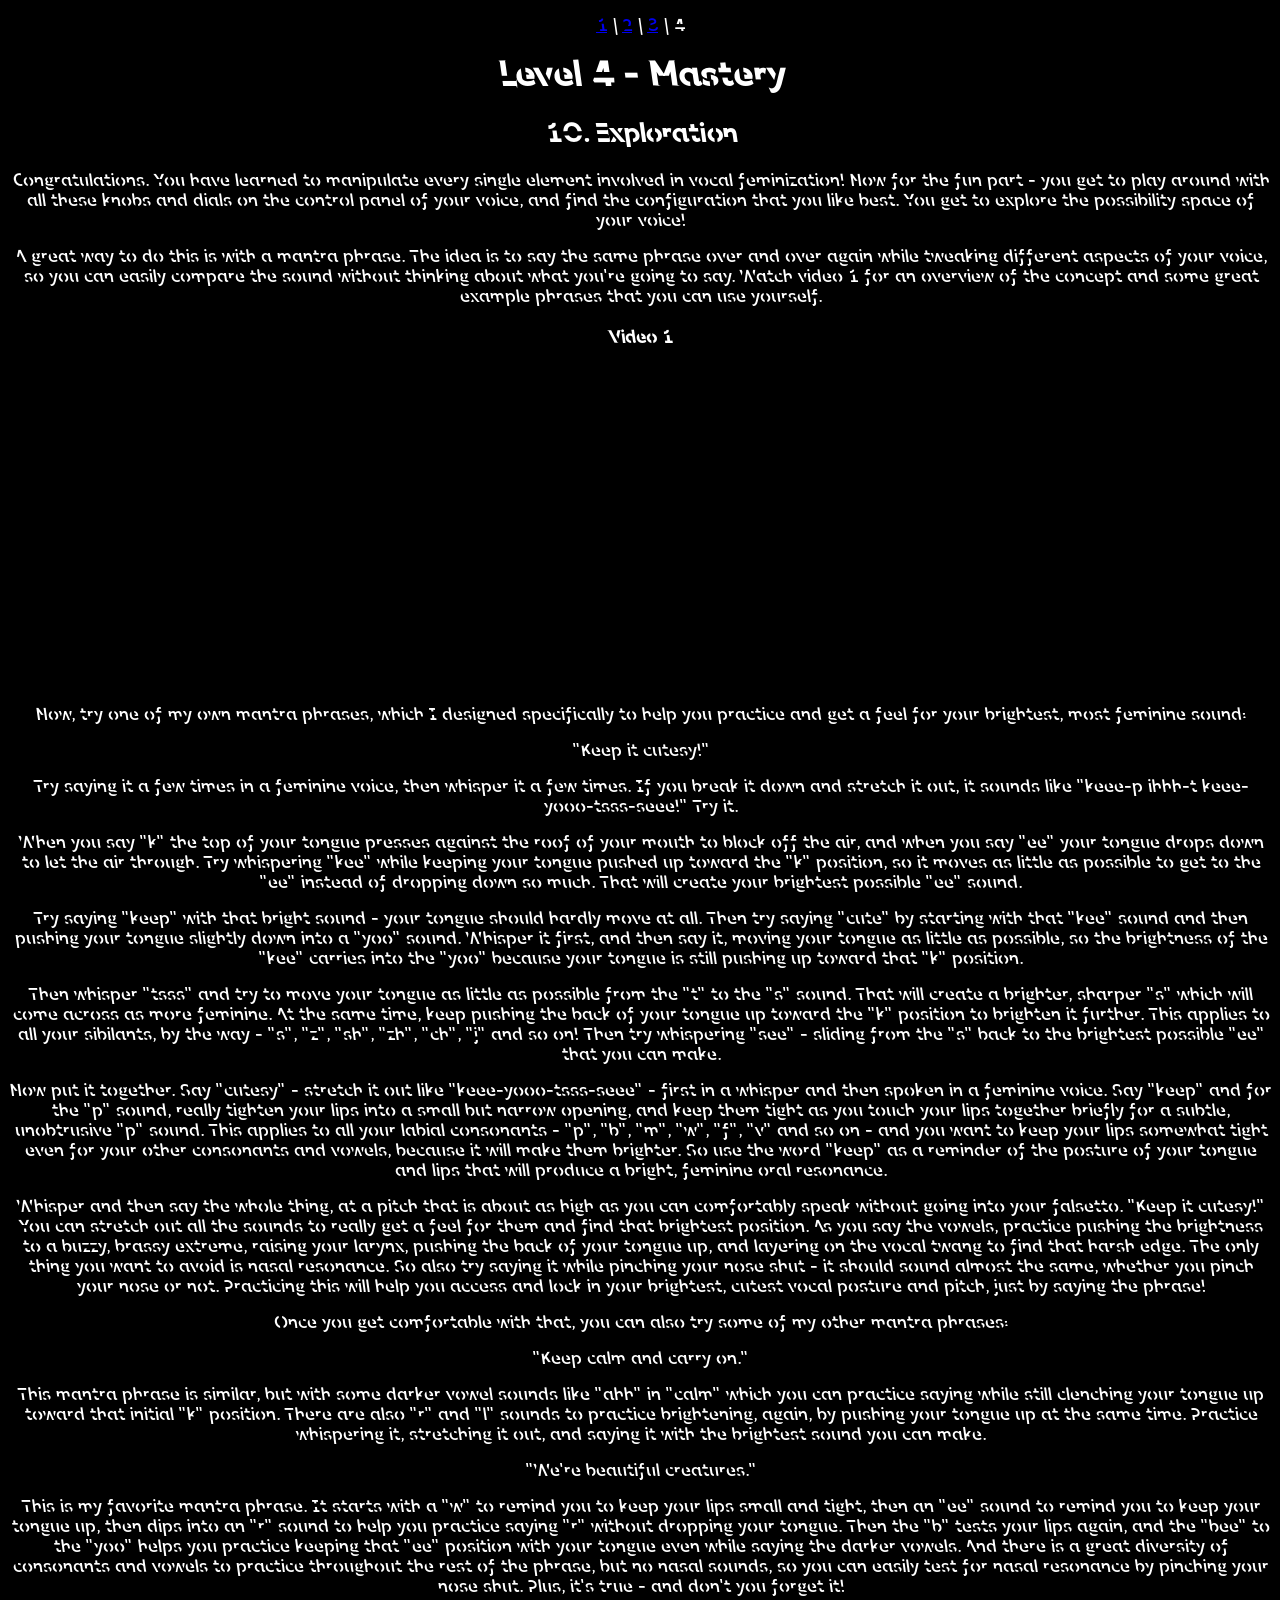
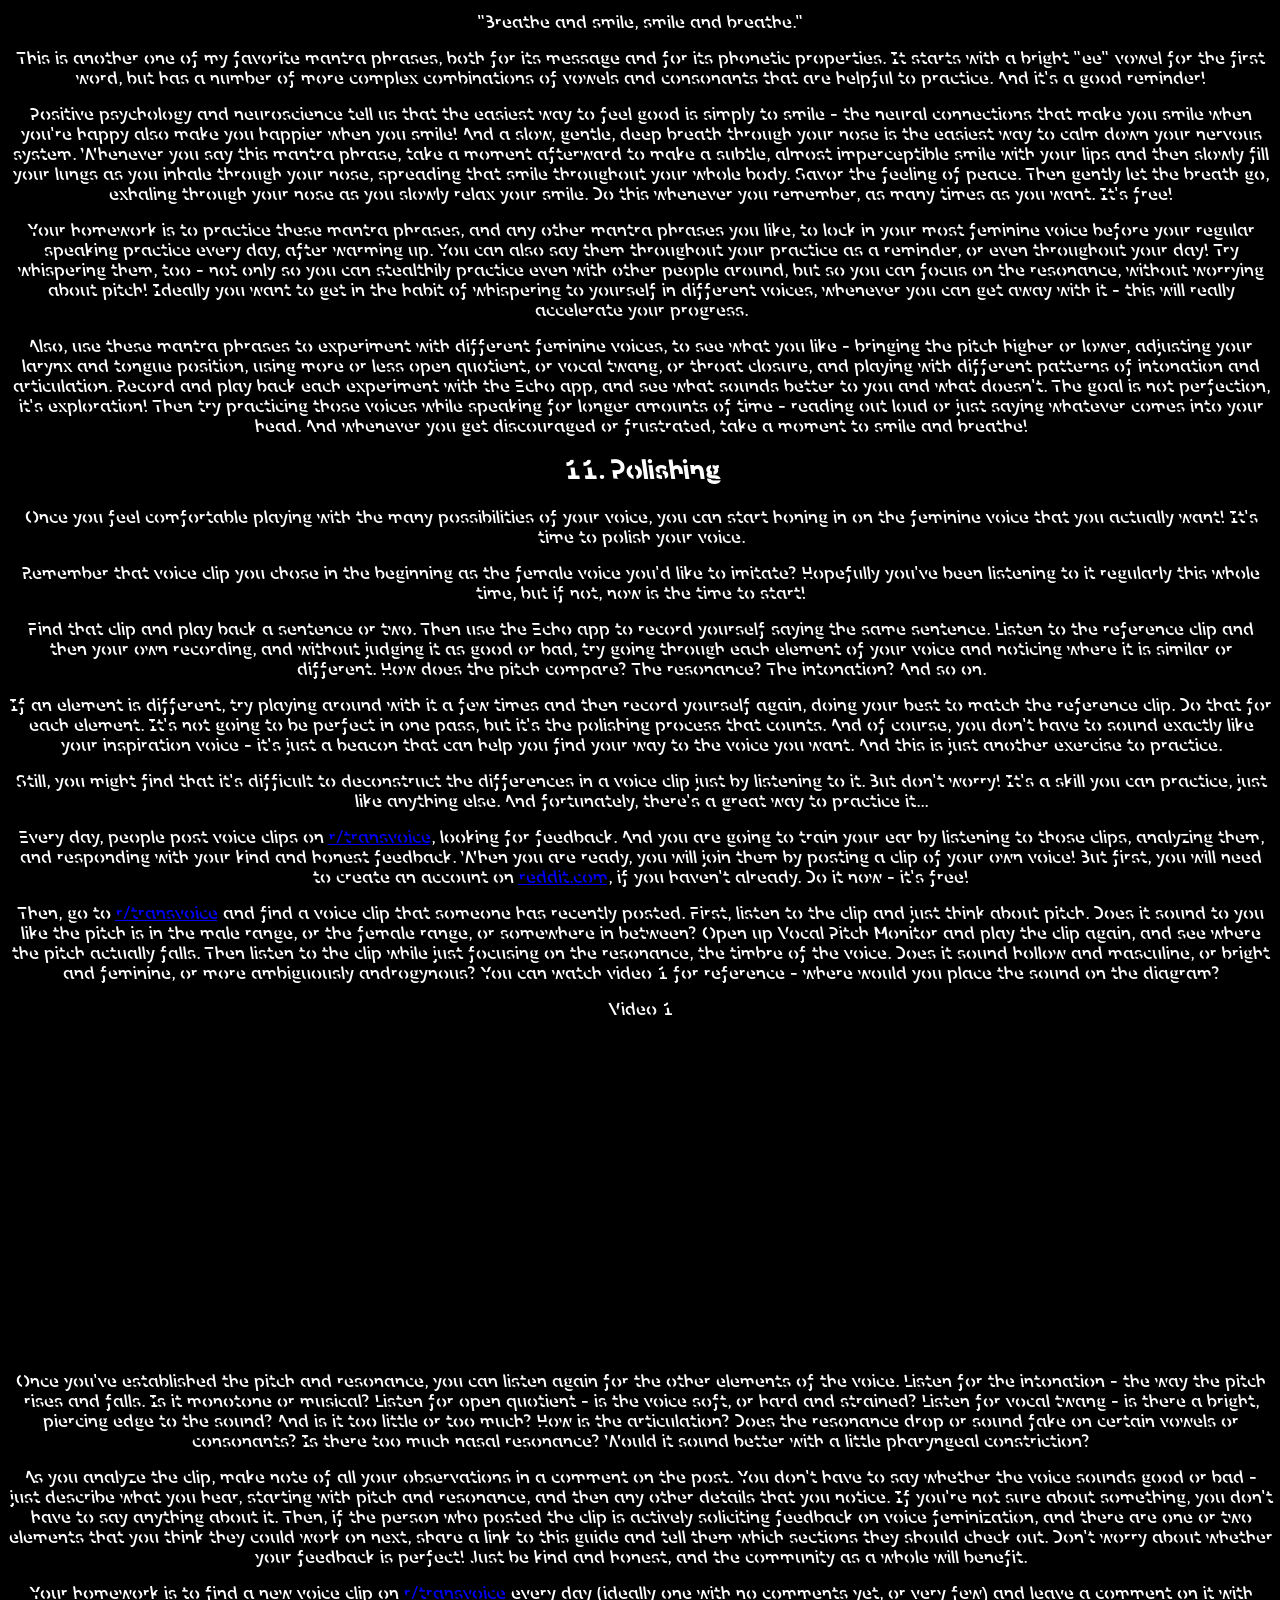
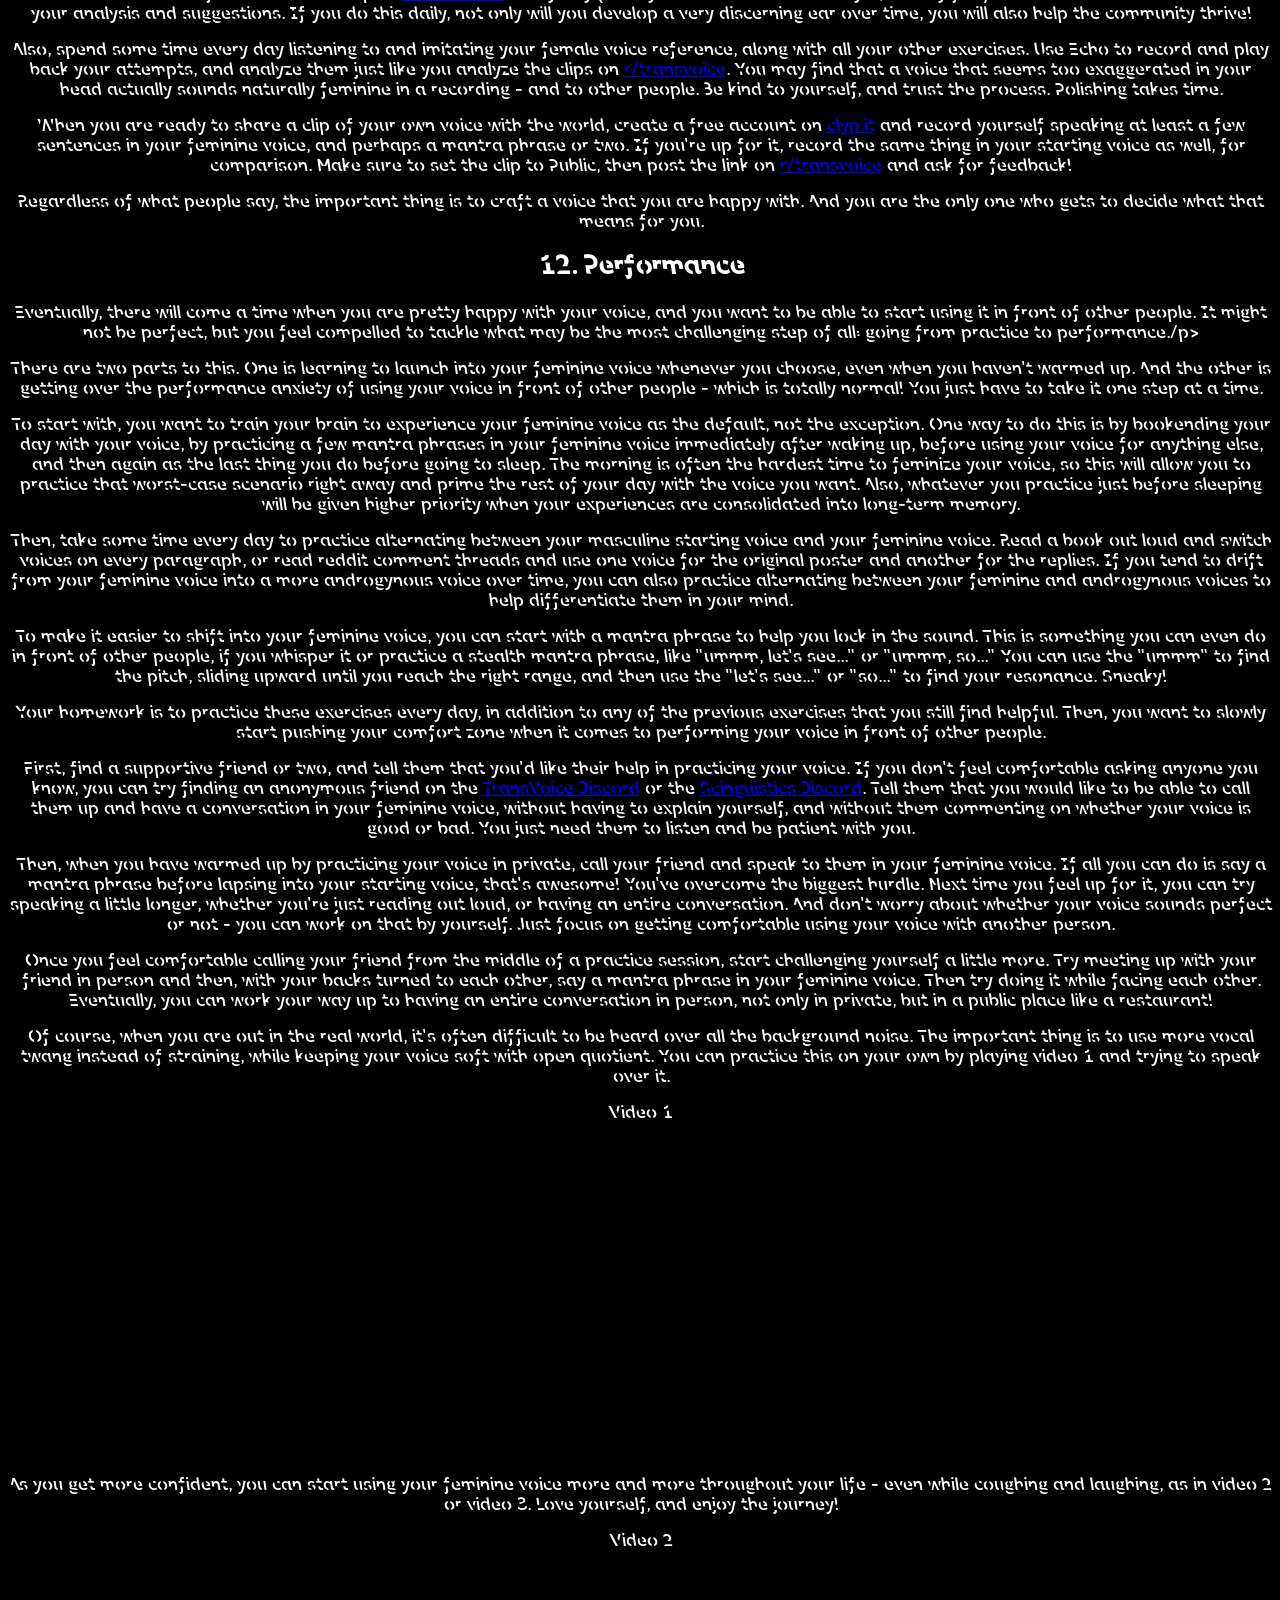
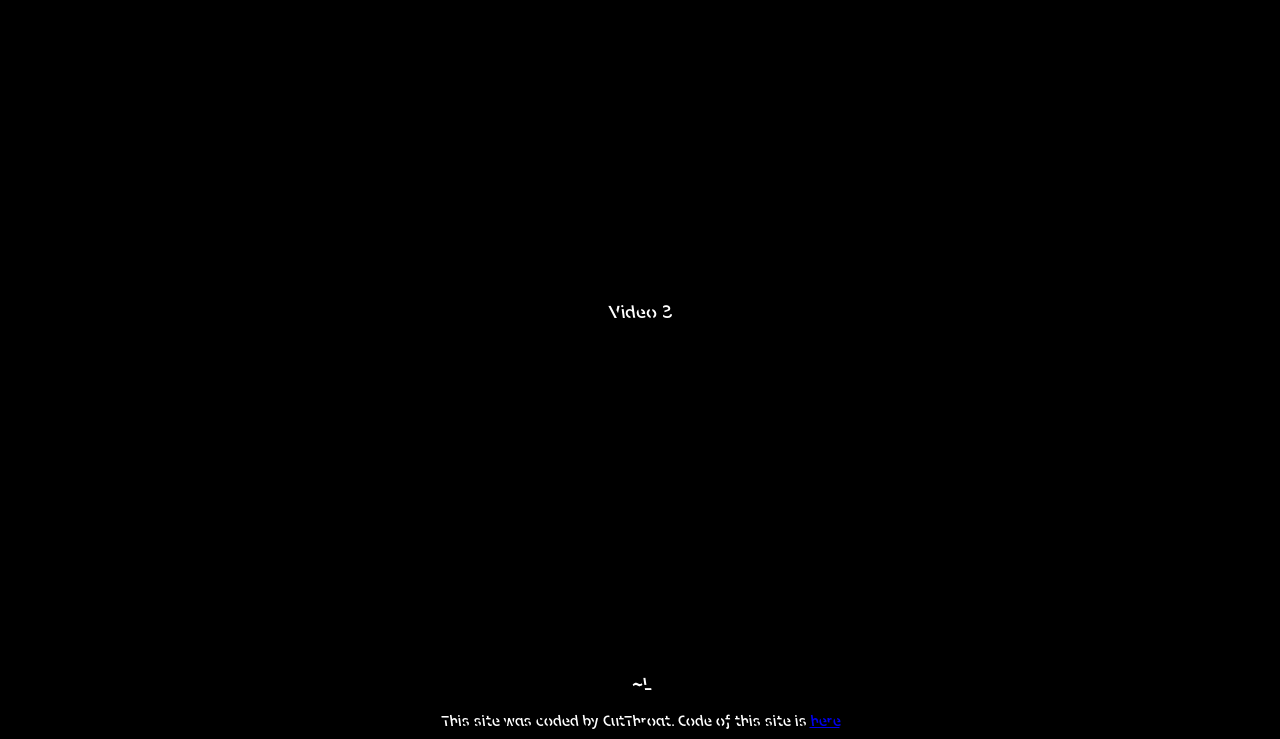
<file: 4.html>
<!DOCTYPE html>
<html lang="en">
    <head>
        <link href="style/style.css" rel="stylesheet" type="text/css"/>
        <meta name="author" content="CutThroat">
        <meta name="description" content="4th Level of L's Voice Training Guide Website">
        <meta charset="utf-8">
    </head>
    <body>
        <p><a href="1.html">1</a> | <a href="2.html">2</a> | <a href="3.html">3</a> | <a>4</a></p>
        <h1>Level 4 - Mastery</h1>
        <h2>10. Exploration</h2>
        <p>Congratulations. You have learned to manipulate every single element involved in vocal feminization! Now for the fun part - you get to play around with all these knobs and dials on the control panel of your voice, and find the configuration that you like best. You get to explore the possibility space of your voice!</p>
        <p>A great way to do this is with a mantra phrase. The idea is to say the same phrase over and over again while tweaking different aspects of your voice, so you can easily compare the sound without thinking about what you're going to say. Watch video 1 for an overview of the concept and some great example phrases that you can use yourself.</p>
        <h4>Video 1</h4>
        <iframe width="560" height="315" src="https://www.youtube.com/embed/XNPPSd3AVwM" frameborder="0" allow="accelerometer; autoplay; clipboard-write; encrypted-media; gyroscope; picture-in-picture" allowfullscreen></iframe>
        <p>Now, try one of my own mantra phrases, which I designed specifically to help you practice and get a feel for your brightest, most feminine sound:</p>
        <p>"Keep it cutesy!"</p>
        <p>Try saying it a few times in a feminine voice, then whisper it a few times. If you break it down and stretch it out, it sounds like "keee-p ihhh-t keee-yooo-tsss-seee!" Try it.</p>
        <p>When you say "k" the top of your tongue presses against the roof of your mouth to block off the air, and when you say "ee" your tongue drops down to let the air through. Try whispering "kee" while keeping your tongue pushed up toward the "k" position, so it moves as little as possible to get to the "ee" instead of dropping down so much. That will create your brightest possible "ee" sound.</p>
        <p>Try saying "keep" with that bright sound - your tongue should hardly move at all. Then try saying "cute" by starting with that "kee" sound and then pushing your tongue slightly down into a "yoo" sound. Whisper it first, and then say it, moving your tongue as little as possible, so the brightness of the "kee" carries into the "yoo" because your tongue is still pushing up toward that "k" position.</p>
        <p>Then whisper "tsss" and try to move your tongue as little as possible from the "t" to the "s" sound. That will create a brighter, sharper "s" which will come across as more feminine. At the same time, keep pushing the back of your tongue up toward the "k" position to brighten it further. This applies to all your sibilants, by the way - "s", "z", "sh", "zh", "ch", "j" and so on! Then try whispering "see" - sliding from the "s" back to the brightest possible "ee" that you can make.</p>
        <p>Now put it together. Say "cutesy" - stretch it out like "keee-yooo-tsss-seee" - first in a whisper and then spoken in a feminine voice. Say "keep" and for the "p" sound, really tighten your lips into a small but narrow opening, and keep them tight as you touch your lips together briefly for a subtle, unobtrusive "p" sound. This applies to all your labial consonants - "p", "b", "m", "w", "f", "v" and so on - and you want to keep your lips somewhat tight even for your other consonants and vowels, because it will make them brighter. So use the word "keep" as a reminder of the posture of your tongue and lips that will produce a bright, feminine oral resonance.</p>
        <p>Whisper and then say the whole thing, at a pitch that is about as high as you can comfortably speak without going into your falsetto. "Keep it cutesy!" You can stretch out all the sounds to really get a feel for them and find that brightest position. As you say the vowels, practice pushing the brightness to a buzzy, brassy extreme, raising your larynx, pushing the back of your tongue up, and layering on the vocal twang to find that harsh edge. The only thing you want to avoid is nasal resonance. So also try saying it while pinching your nose shut - it should sound almost the same, whether you pinch your nose or not. Practicing this will help you access and lock in your brightest, cutest vocal posture and pitch, just by saying the phrase!</p>
        <p>Once you get comfortable with that, you can also try some of my other mantra phrases:</p>
        <p>"Keep calm and carry on."</p>
        <p>This mantra phrase is similar, but with some darker vowel sounds like "ahh" in "calm" which you can practice saying while still clenching your tongue up toward that initial "k" position. There are also "r" and "l" sounds to practice brightening, again, by pushing your tongue up at the same time. Practice whispering it, stretching it out, and saying it with the brightest sound you can make.</p>
        <p>"We're beautiful creatures."</p>
        <p>This is my favorite mantra phrase. It starts with a "w" to remind you to keep your lips small and tight, then an "ee" sound to remind you to keep your tongue up, then dips into an "r" sound to help you practice saying "r" without dropping your tongue. Then the "b" tests your lips again, and the "bee" to the "yoo" helps you practice keeping that "ee" position with your tongue even while saying the darker vowels. And there is a great diversity of consonants and vowels to practice throughout the rest of the phrase, but no nasal sounds, so you can easily test for nasal resonance by pinching your nose shut. Plus, it's true - and don't you forget it!</p>
        <p>"Breathe and smile, smile and breathe."</p>
        <p>This is another one of my favorite mantra phrases, both for its message and for its phonetic properties. It starts with a bright "ee" vowel for the first word, but has a number of more complex combinations of vowels and consonants that are helpful to practice. And it's a good reminder!</p>
        <p>Positive psychology and neuroscience tell us that the easiest way to feel good is simply to smile - the neural connections that make you smile when you're happy also make you happier when you smile! And a slow, gentle, deep breath through your nose is the easiest way to calm down your nervous system. Whenever you say this mantra phrase, take a moment afterward to make a subtle, almost imperceptible smile with your lips and then slowly fill your lungs as you inhale through your nose, spreading that smile throughout your whole body. Savor the feeling of peace. Then gently let the breath go, exhaling through your nose as you slowly relax your smile. Do this whenever you remember, as many times as you want. It's free!</p>
        <p>Your homework is to practice these mantra phrases, and any other mantra phrases you like, to lock in your most feminine voice before your regular speaking practice every day, after warming up. You can also say them throughout your practice as a reminder, or even throughout your day! Try whispering them, too - not only so you can stealthily practice even with other people around, but so you can focus on the resonance, without worrying about pitch! Ideally you want to get in the habit of whispering to yourself in different voices, whenever you can get away with it - this will really accelerate your progress.</p>
        <p>Also, use these mantra phrases to experiment with different feminine voices, to see what you like - bringing the pitch higher or lower, adjusting your larynx and tongue position, using more or less open quotient, or vocal twang, or throat closure, and playing with different patterns of intonation and articulation. Record and play back each experiment with the Echo app, and see what sounds better to you and what doesn't. The goal is not perfection, it's exploration! Then try practicing those voices while speaking for longer amounts of time - reading out loud or just saying whatever comes into your head. And whenever you get discouraged or frustrated, take a moment to smile and breathe!</p>
        <h2>11. Polishing</h2>
        <p>Once you feel comfortable playing with the many possibilities of your voice, you can start honing in on the feminine voice that you actually want! It's time to polish your voice.</p>
        <p>Remember that voice clip you chose in the beginning as the female voice you'd like to imitate? Hopefully you've been listening to it regularly this whole time, but if not, now is the time to start!</p>
        <p>Find that clip and play back a sentence or two. Then use the Echo app to record yourself saying the same sentence. Listen to the reference clip and then your own recording, and without judging it as good or bad, try going through each element of your voice and noticing where it is similar or different. How does the pitch compare? The resonance? The intonation? And so on.</p>
        <p>If an element is different, try playing around with it a few times and then record yourself again, doing your best to match the reference clip. Do that for each element. It's not going to be perfect in one pass, but it's the polishing process that counts. And of course, you don't have to sound exactly like your inspiration voice - it's just a beacon that can help you find your way to the voice you want. And this is just another exercise to practice.</p>
        <p>Still, you might find that it's difficult to deconstruct the differences in a voice clip just by listening to it. But don't worry! It's a skill you can practice, just like anything else. And fortunately, there's a great way to practice it...</p>
        <p>Every day, people post voice clips on <a href="https://reddit.com/r/transvoice/">r/transvoice</a>, looking for feedback. And you are going to train your ear by listening to those clips, analyzing them, and responding with your kind and honest feedback. When you are ready, you will join them by posting a clip of your own voice! But first, you will need to create an account on <a href="https://reddit.com">reddit.com</a>, if you haven't already. Do it now - it's free!</p>
        <p>Then, go to <a href="https://reddit.com/r/transvoice/">r/transvoice</a> and find a voice clip that someone has recently posted. First, listen to the clip and just think about pitch. Does it sound to you like the pitch is in the male range, or the female range, or somewhere in between? Open up Vocal Pitch Monitor and play the clip again, and see where the pitch actually falls. Then listen to the clip while just focusing on the resonance, the timbre of the voice. Does it sound hollow and masculine, or bright and feminine, or more ambiguously androgynous? You can watch video 1 for reference - where would you place the sound on the diagram?</p>
        <p>Video 1</p>
        <iframe width="560" height="315" src="https://www.youtube.com/embed/21ZfGPp-Ves" frameborder="0" allow="accelerometer; autoplay; clipboard-write; encrypted-media; gyroscope; picture-in-picture" allowfullscreen></iframe>
        <p>Once you've established the pitch and resonance, you can listen again for the other elements of the voice. Listen for the intonation - the way the pitch rises and falls. Is it monotone or musical? Listen for open quotient - is the voice soft, or hard and strained? Listen for vocal twang - is there a bright, piercing edge to the sound? And is it too little or too much? How is the articulation? Does the resonance drop or sound fake on certain vowels or consonants? Is there too much nasal resonance? Would it sound better with a little pharyngeal constriction?</p>
        <p>As you analyze the clip, make note of all your observations in a comment on the post. You don't have to say whether the voice sounds good or bad - just describe what you hear, starting with pitch and resonance, and then any other details that you notice. If you're not sure about something, you don't have to say anything about it. Then, if the person who posted the clip is actively soliciting feedback on voice feminization, and there are one or two elements that you think they could work on next, share a link to this guide and tell them which sections they should check out. Don't worry about whether your feedback is perfect! Just be kind and honest, and the community as a whole will benefit.</p>
        <p>Your homework is to find a new voice clip on <a href="https://reddit.com/r/transvoice/">r/transvoice</a> every day (ideally one with no comments yet, or very few) and leave a comment on it with your analysis and suggestions. If you do this daily, not only will you develop a very discerning ear over time, you will also help the community thrive!</p>
        <p>Also, spend some time every day listening to and imitating your female voice reference, along with all your other exercises. Use Echo to record and play back your attempts, and analyze them just like you analyze the clips on <a href="https://reddit.com/r/transvoice/">r/transvoice</a>. You may find that a voice that seems too exaggerated in your head actually sounds naturally feminine in a recording - and to other people. Be kind to yourself, and trust the process. Polishing takes time.</p>
        <p>When you are ready to share a clip of your own voice with the world, create a free account on <a href="https://clyp.it">clyp.it</a> and record yourself speaking at least a few sentences in your feminine voice, and perhaps a mantra phrase or two. If you're up for it, record the same thing in your starting voice as well, for comparison. Make sure to set the clip to Public, then post the link on <a href="https://reddit.com/r/transvoice/">r/transvoice</a>  and ask for feedback!</p>
        <p>Regardless of what people say, the important thing is to craft a voice that you are happy with. And you are the only one who gets to decide what that means for you.</p>
        <h2>12. Performance</h2>
        <p>Eventually, there will come a time when you are pretty happy with your voice, and you want to be able to start using it in front of other people. It might not be perfect, but you feel compelled to tackle what may be the most challenging step of all: going from practice to performance./p>
        <p>There are two parts to this. One is learning to launch into your feminine voice whenever you choose, even when you haven't warmed up. And the other is getting over the performance anxiety of using your voice in front of other people - which is totally normal! You just have to take it one step at a time.</p>
        <p>To start with, you want to train your brain to experience your feminine voice as the default, not the exception. One way to do this is by bookending your day with your voice, by practicing a few mantra phrases in your feminine voice immediately after waking up, before using your voice for anything else, and then again as the last thing you do before going to sleep. The morning is often the hardest time to feminize your voice, so this will allow you to practice that worst-case scenario right away and prime the rest of your day with the voice you want. Also, whatever you practice just before sleeping will be given higher priority when your experiences are consolidated into long-term memory.</p>
        <p>Then, take some time every day to practice alternating between your masculine starting voice and your feminine voice. Read a book out loud and switch voices on every paragraph, or read reddit comment threads and use one voice for the original poster and another for the replies. If you tend to drift from your feminine voice into a more androgynous voice over time, you can also practice alternating between your feminine and androgynous voices to help differentiate them in your mind.</p>
        <p>To make it easier to shift into your feminine voice, you can start with a mantra phrase to help you lock in the sound. This is something you can even do in front of other people, if you whisper it or practice a stealth mantra phrase, like "ummm, let's see..." or "ummm, so..." You can use the "ummm" to find the pitch, sliding upward until you reach the right range, and then use the "let's see..." or "so..." to find your resonance. Sneaky!</p>
        <p>Your homework is to practice these exercises every day, in addition to any of the previous exercises that you still find helpful. Then, you want to slowly start pushing your comfort zone when it comes to performing your voice in front of other people.</p>
        <p>First, find a supportive friend or two, and tell them that you'd like their help in practicing your voice. If you don't feel comfortable asking anyone you know, you can try finding an anonymous friend on the <a href="https://discord.gg/heVYGK4">TransVoice Discord</a> or the <a href="https://discord.gg/RjatswF">Scinguistics Discord</a>. Tell them that you would like to be able to call them up and have a conversation in your feminine voice, without having to explain yourself, and without them commenting on whether your voice is good or bad. You just need them to listen and be patient with you.</p>
        <p>Then, when you have warmed up by practicing your voice in private, call your friend and speak to them in your feminine voice. If all you can do is say a mantra phrase before lapsing into your starting voice, that's awesome! You've overcome the biggest hurdle. Next time you feel up for it, you can try speaking a little longer, whether you're just reading out loud, or having an entire conversation. And don't worry about whether your voice sounds perfect or not - you can work on that by yourself. Just focus on getting comfortable using your voice with another person.</p>
        <p>Once you feel comfortable calling your friend from the middle of a practice session, start challenging yourself a little more. Try meeting up with your friend in person and then, with your backs turned to each other, say a mantra phrase in your feminine voice. Then try doing it while facing each other. Eventually, you can work your way up to having an entire conversation in person, not only in private, but in a public place like a restaurant!</p>
        <p>Of course, when you are out in the real world, it's often difficult to be heard over all the background noise. The important thing is to use more vocal twang instead of straining, while keeping your voice soft with open quotient. You can practice this on your own by playing video 1 and trying to speak over it.</p>
        <p>Video 1</p>
        <iframe width="560" height="315" src="https://www.youtube.com/embed/jAg6tyC9Xxc" frameborder="0" allow="accelerometer; autoplay; clipboard-write; encrypted-media; gyroscope; picture-in-picture" allowfullscreen></iframe>
        <p>As you get more confident, you can start using your feminine voice more and more throughout your life - even while coughing and laughing, as in video 2 or video 3. Love yourself, and enjoy the journey!</p>
        <p>Video 2</p>
        <iframe width="560" height="315" src="https://www.youtube.com/embed/_DP6KB5j2qQ" frameborder="0" allow="accelerometer; autoplay; clipboard-write; encrypted-media; gyroscope; picture-in-picture" allowfullscreen></iframe>
        <p>Video 3</p>
        <iframe width="560" height="315" src="https://www.youtube.com/embed/IP-mRByleSc" frameborder="0" allow="accelerometer; autoplay; clipboard-write; encrypted-media; gyroscope; picture-in-picture" allowfullscreen></iframe>
        <p>~L</p>
        <footer><small>This site was coded by CutThroat. Code of this site is <a href="https://github.com/cutthroat78/Ls-Voice-Guide-Website">here</a></small></footer>
    </body>
</html>
</file>
<file: style/style.css>
@font-face {
    font-family: "Sans Forgetica";
    src: url(SansForgetica-Regular.otf)
format("opentype");
}

body {
    background-color: black;
    color: white;
    font-family: "Sans Forgetica";
    text-align: center;
}
</file>
